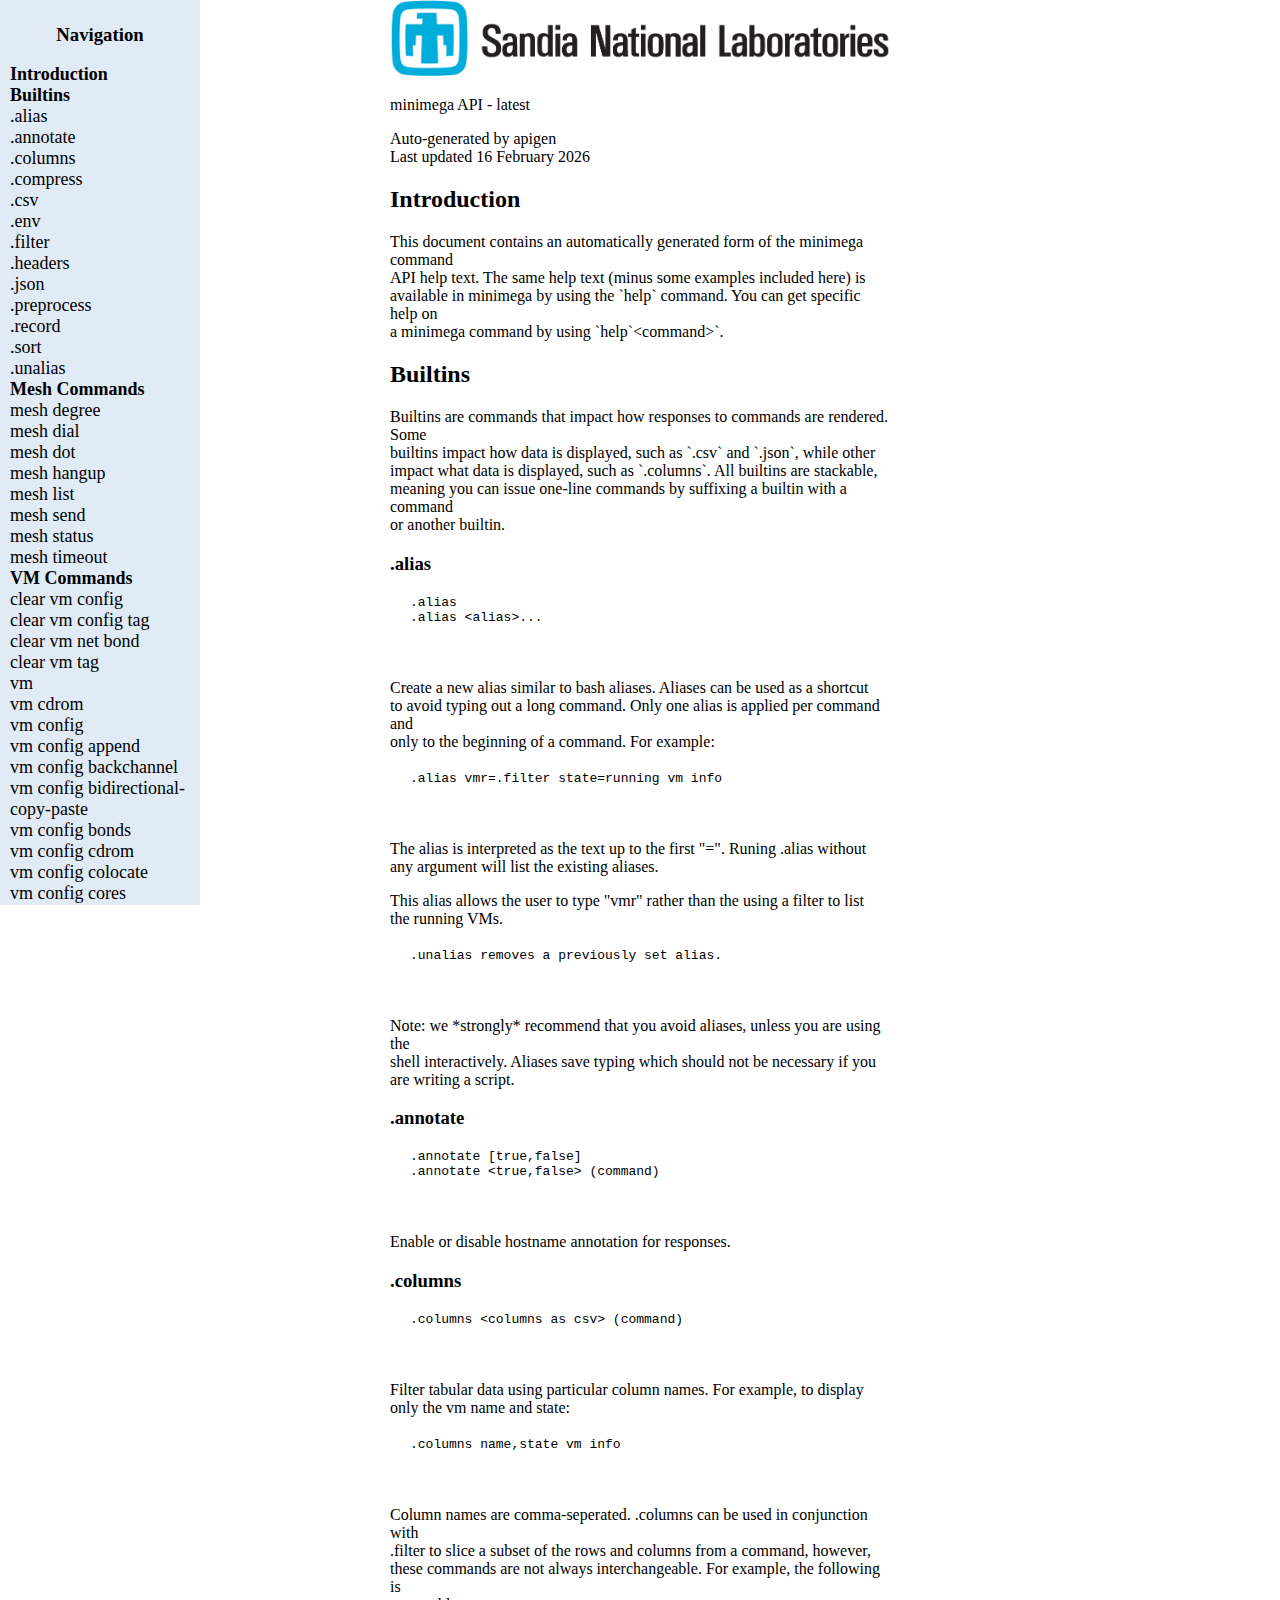
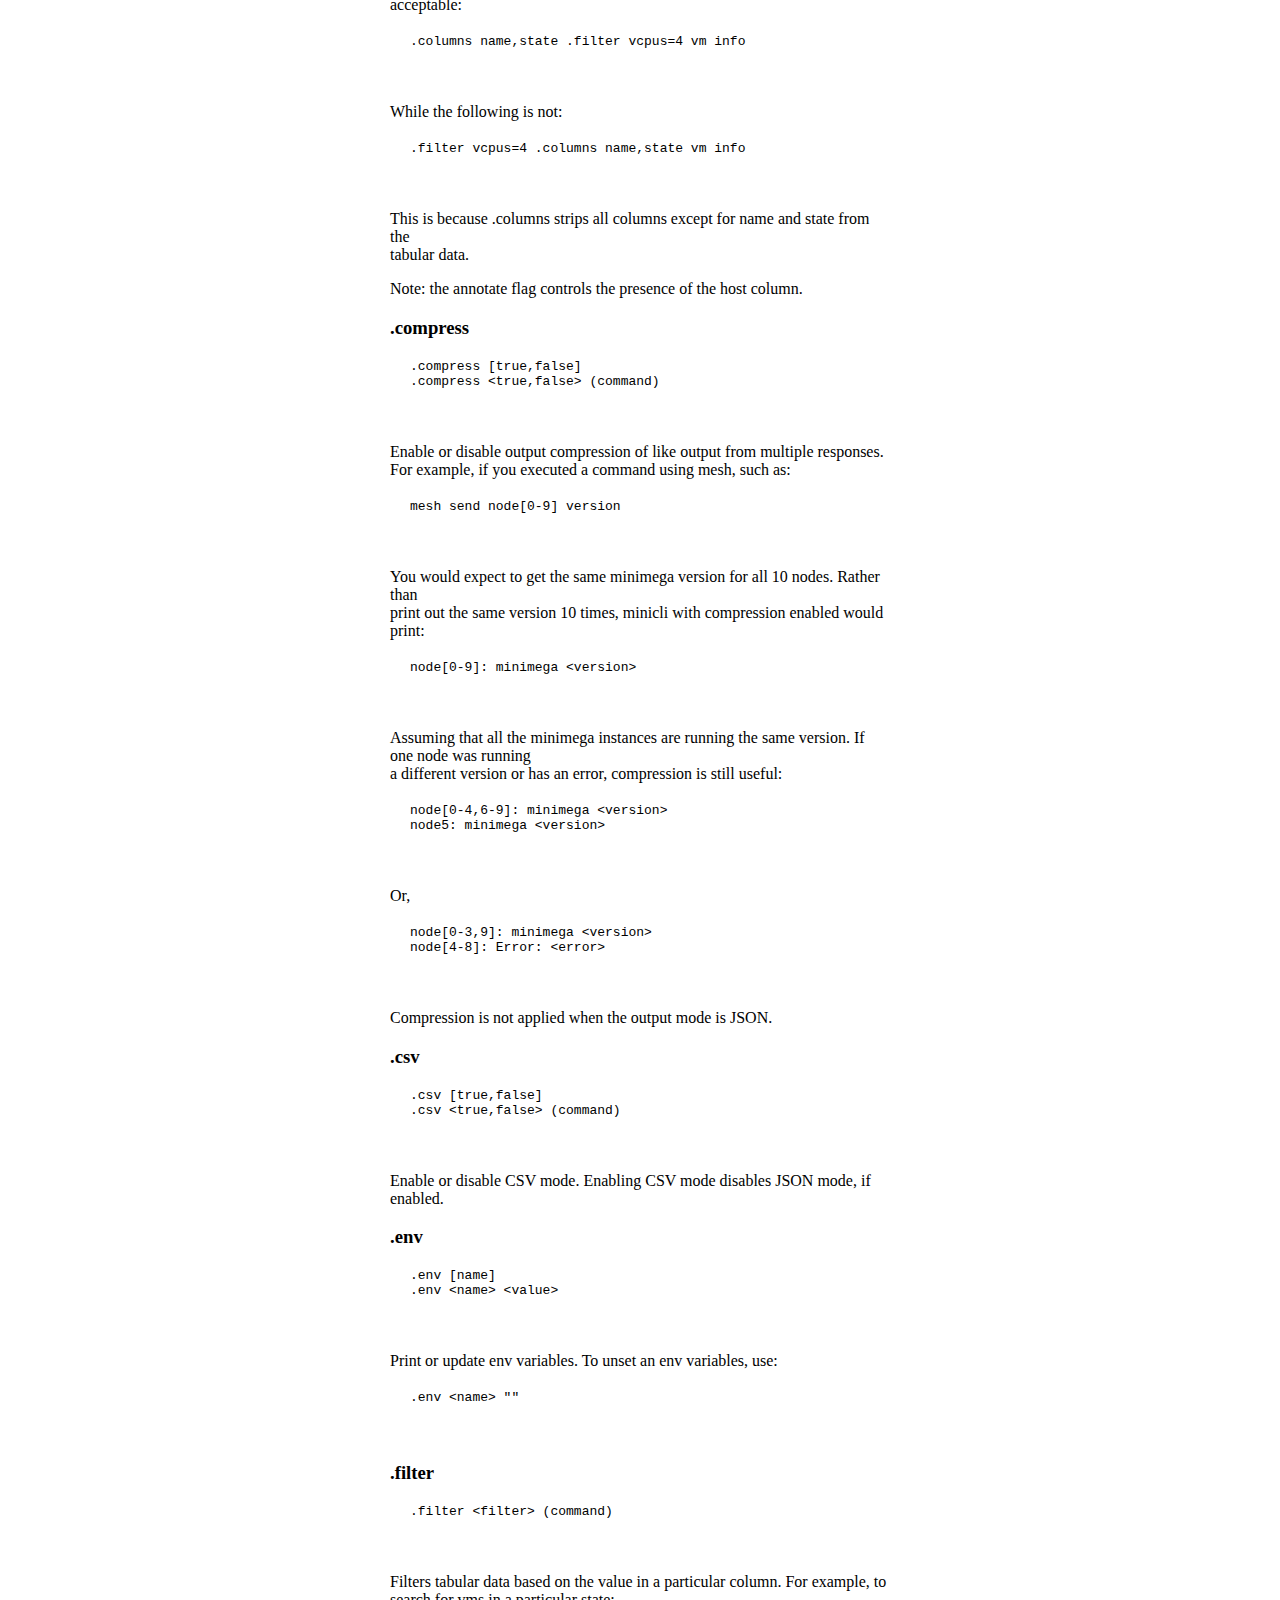
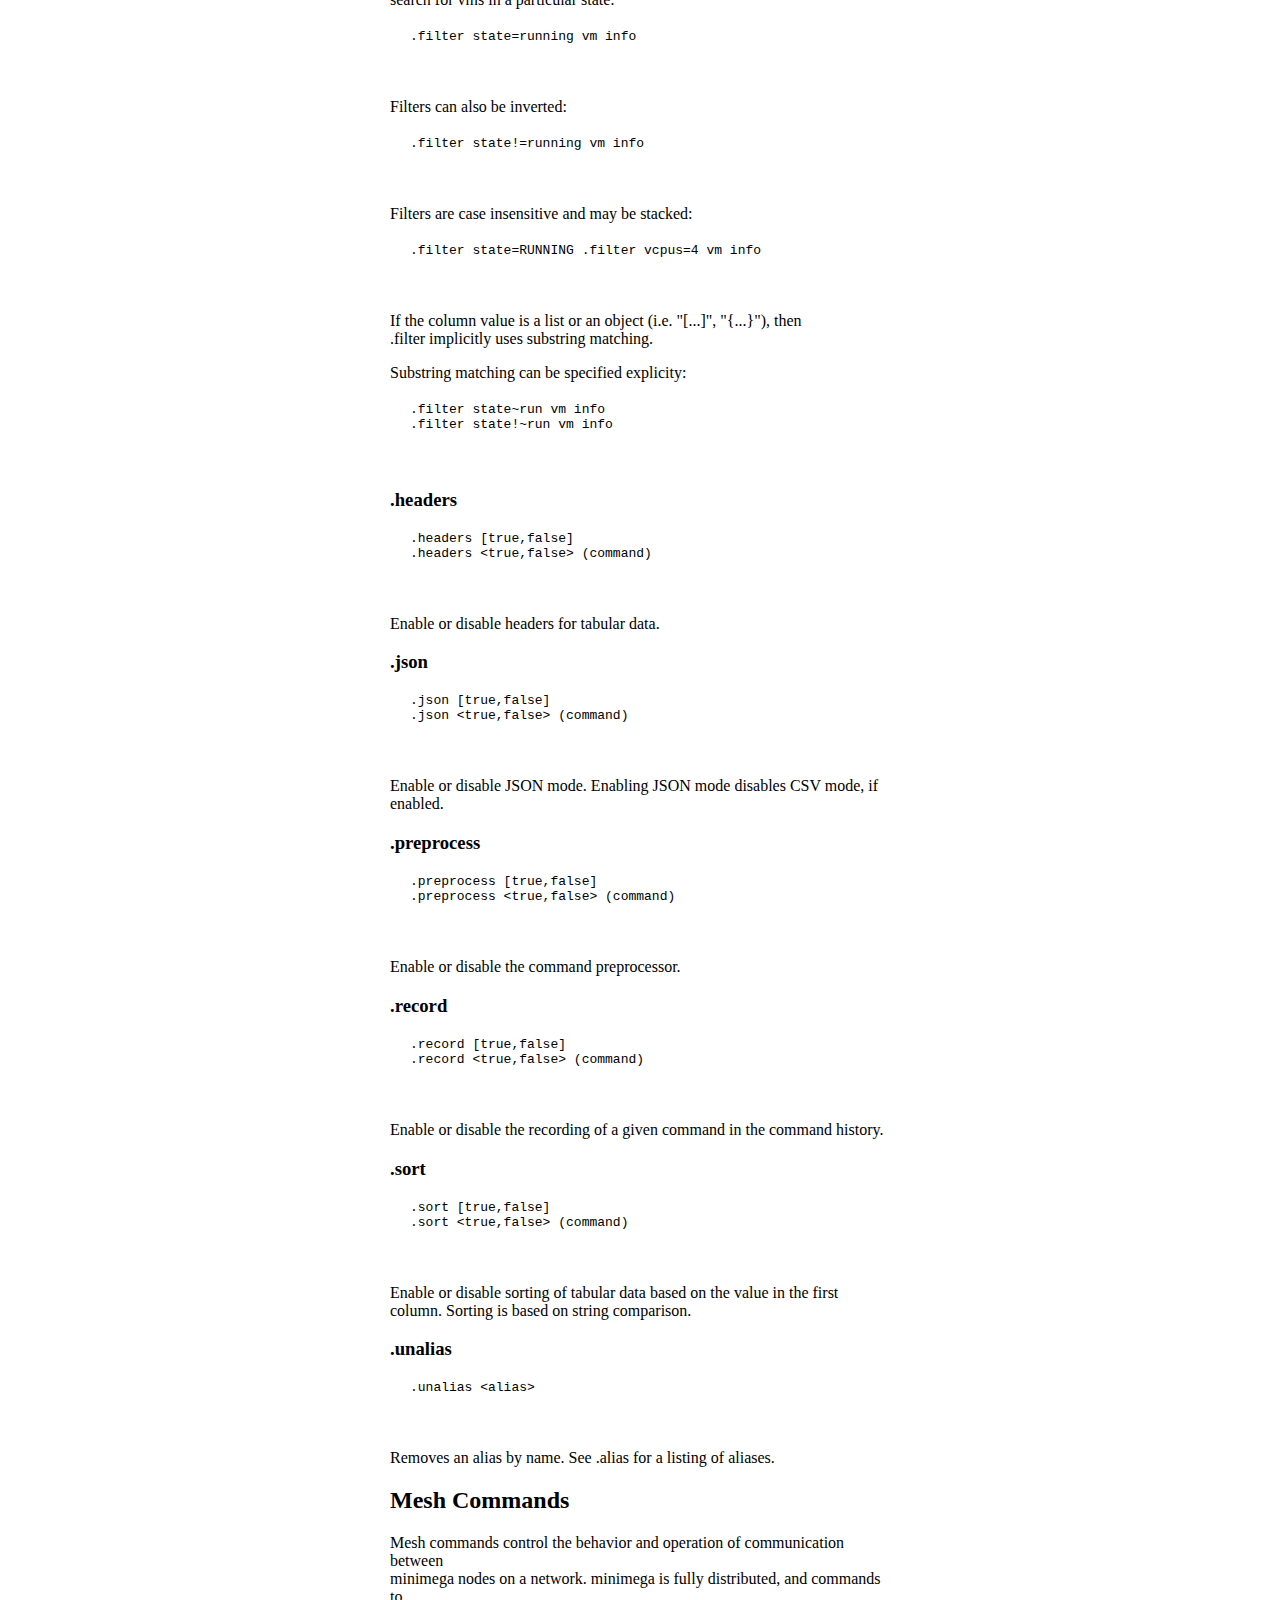
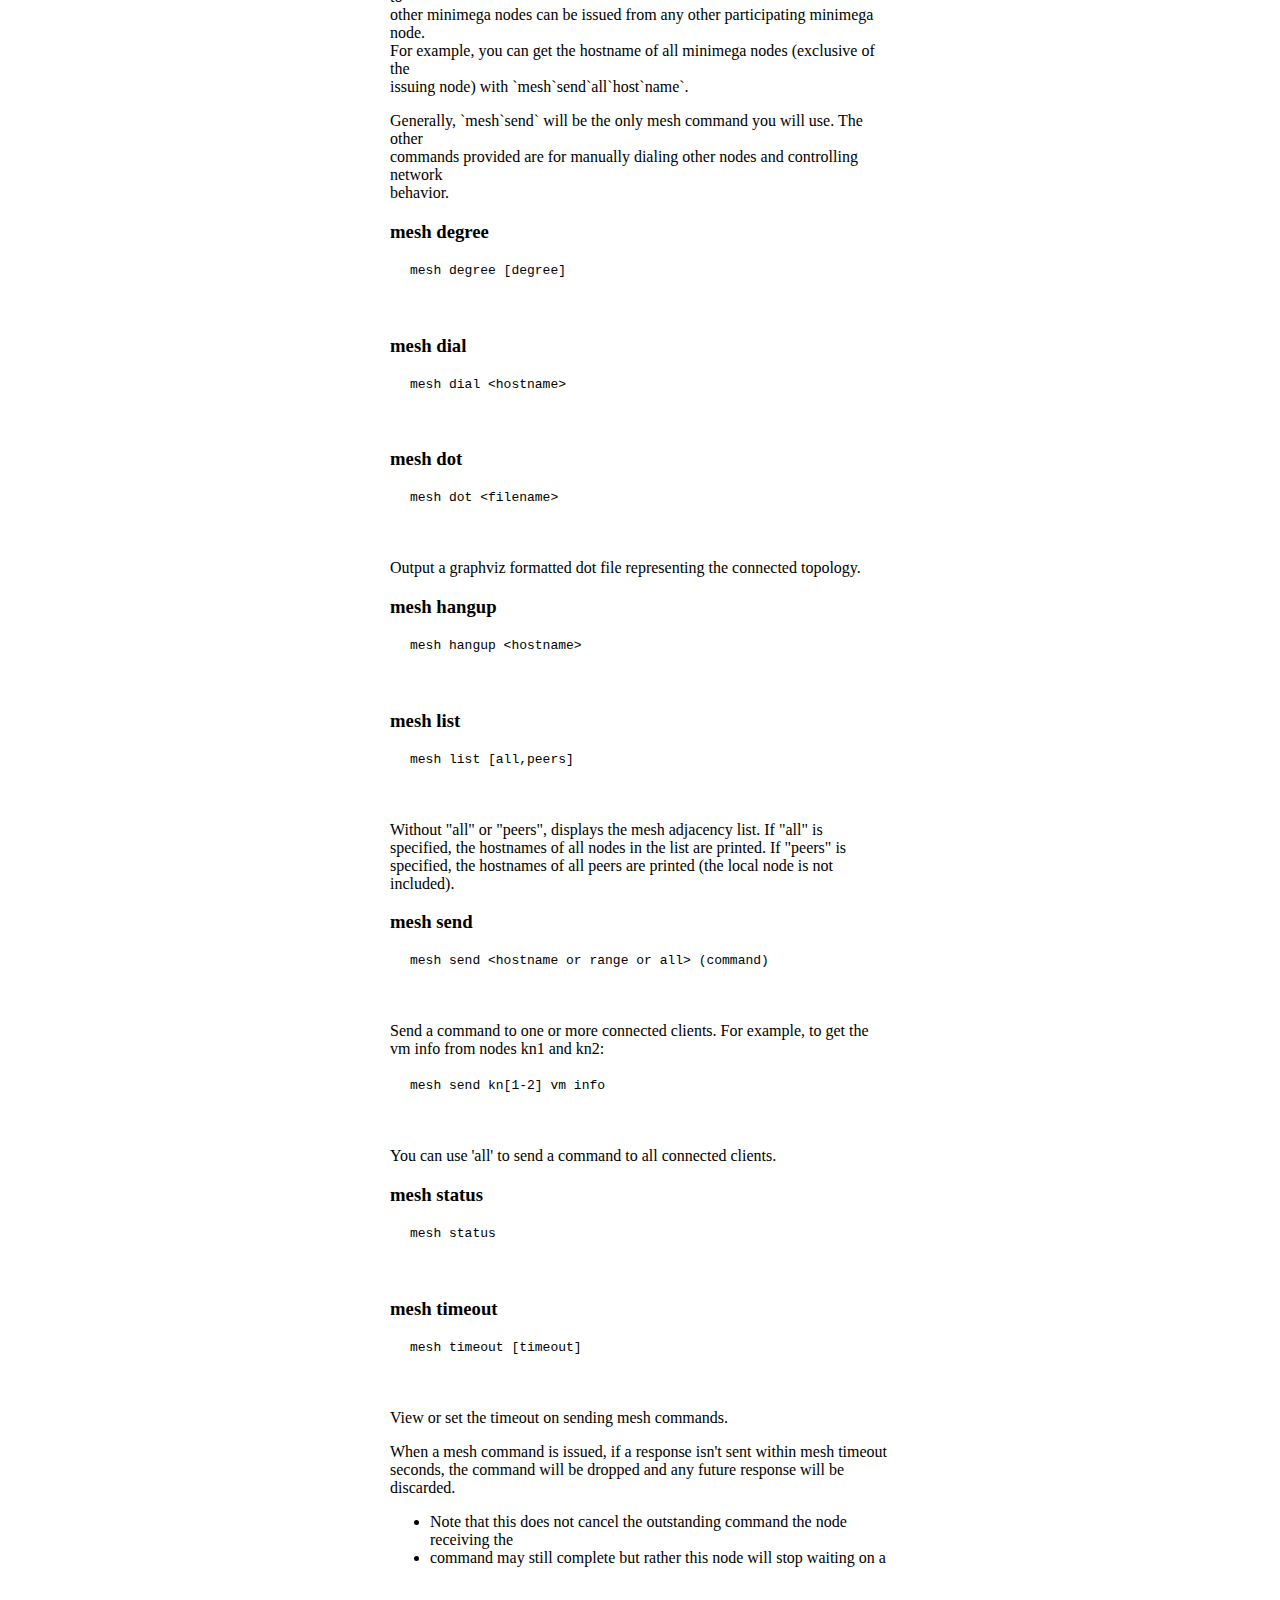
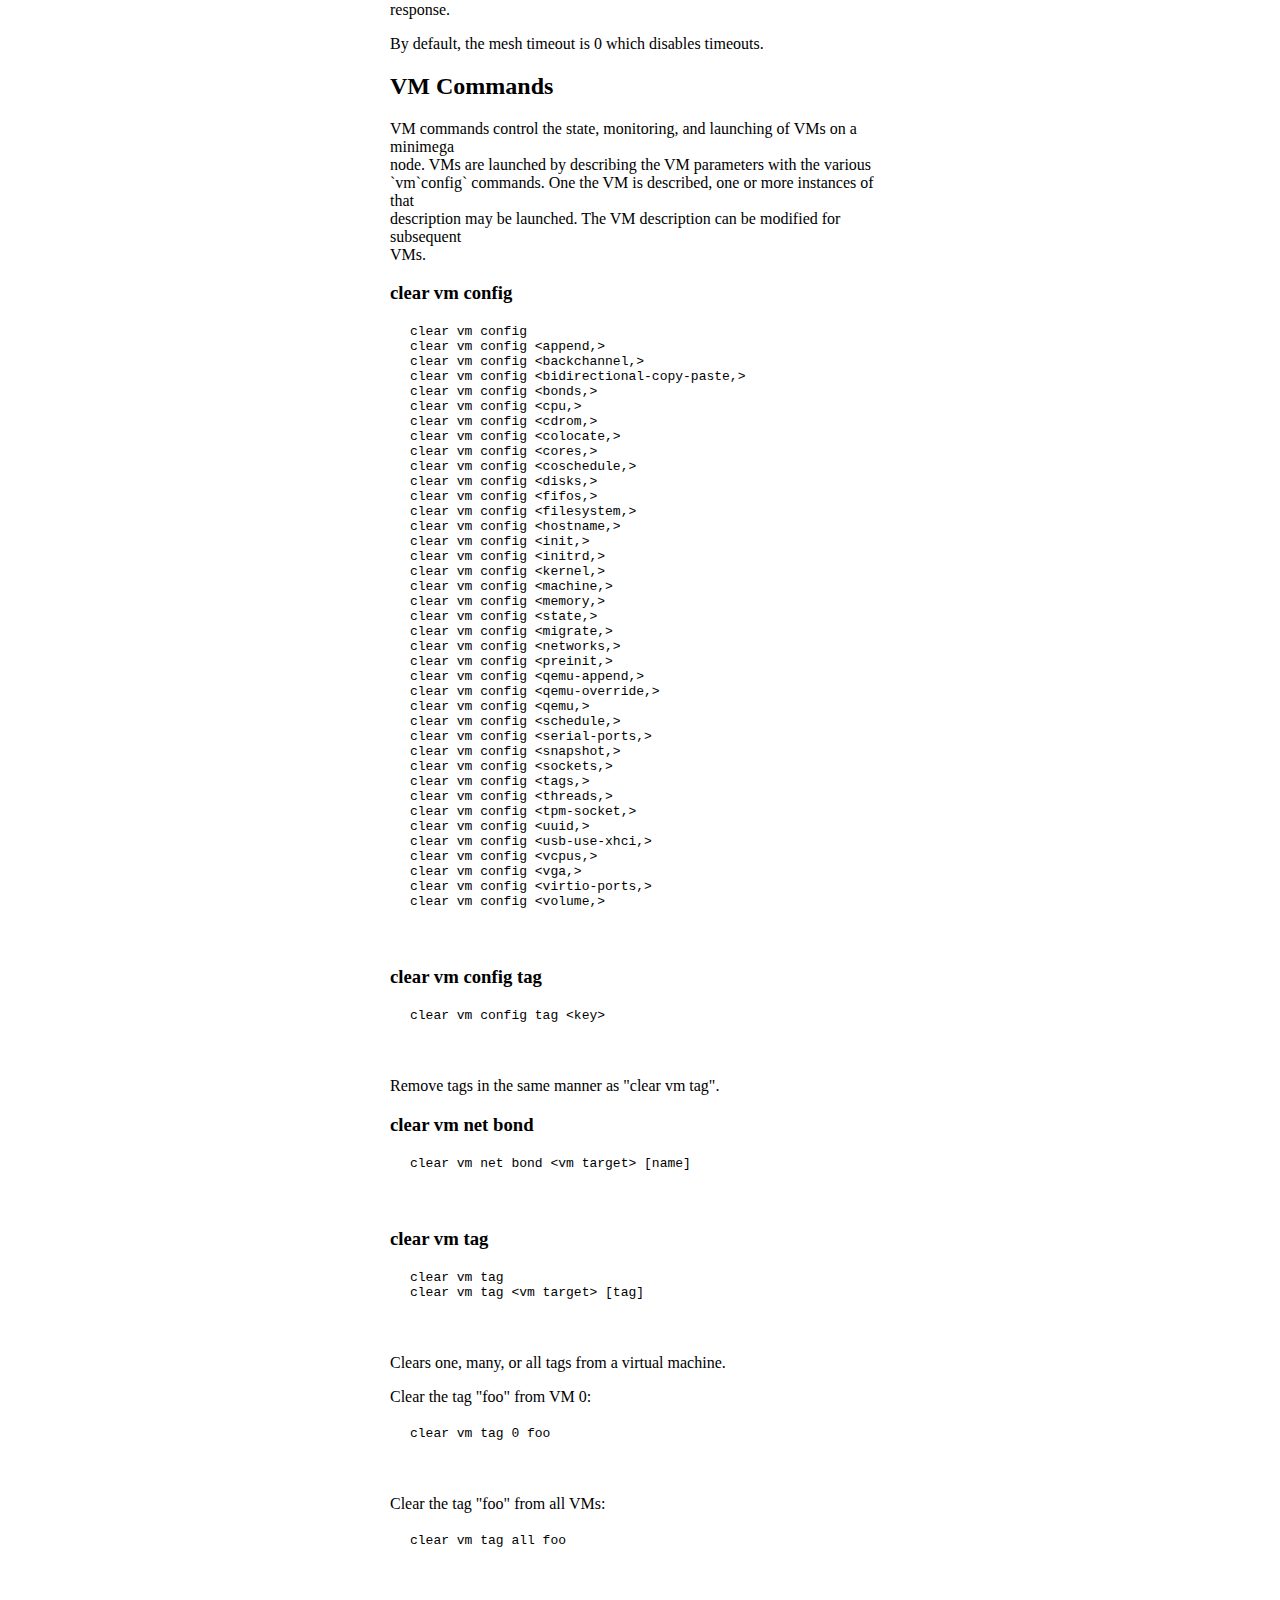
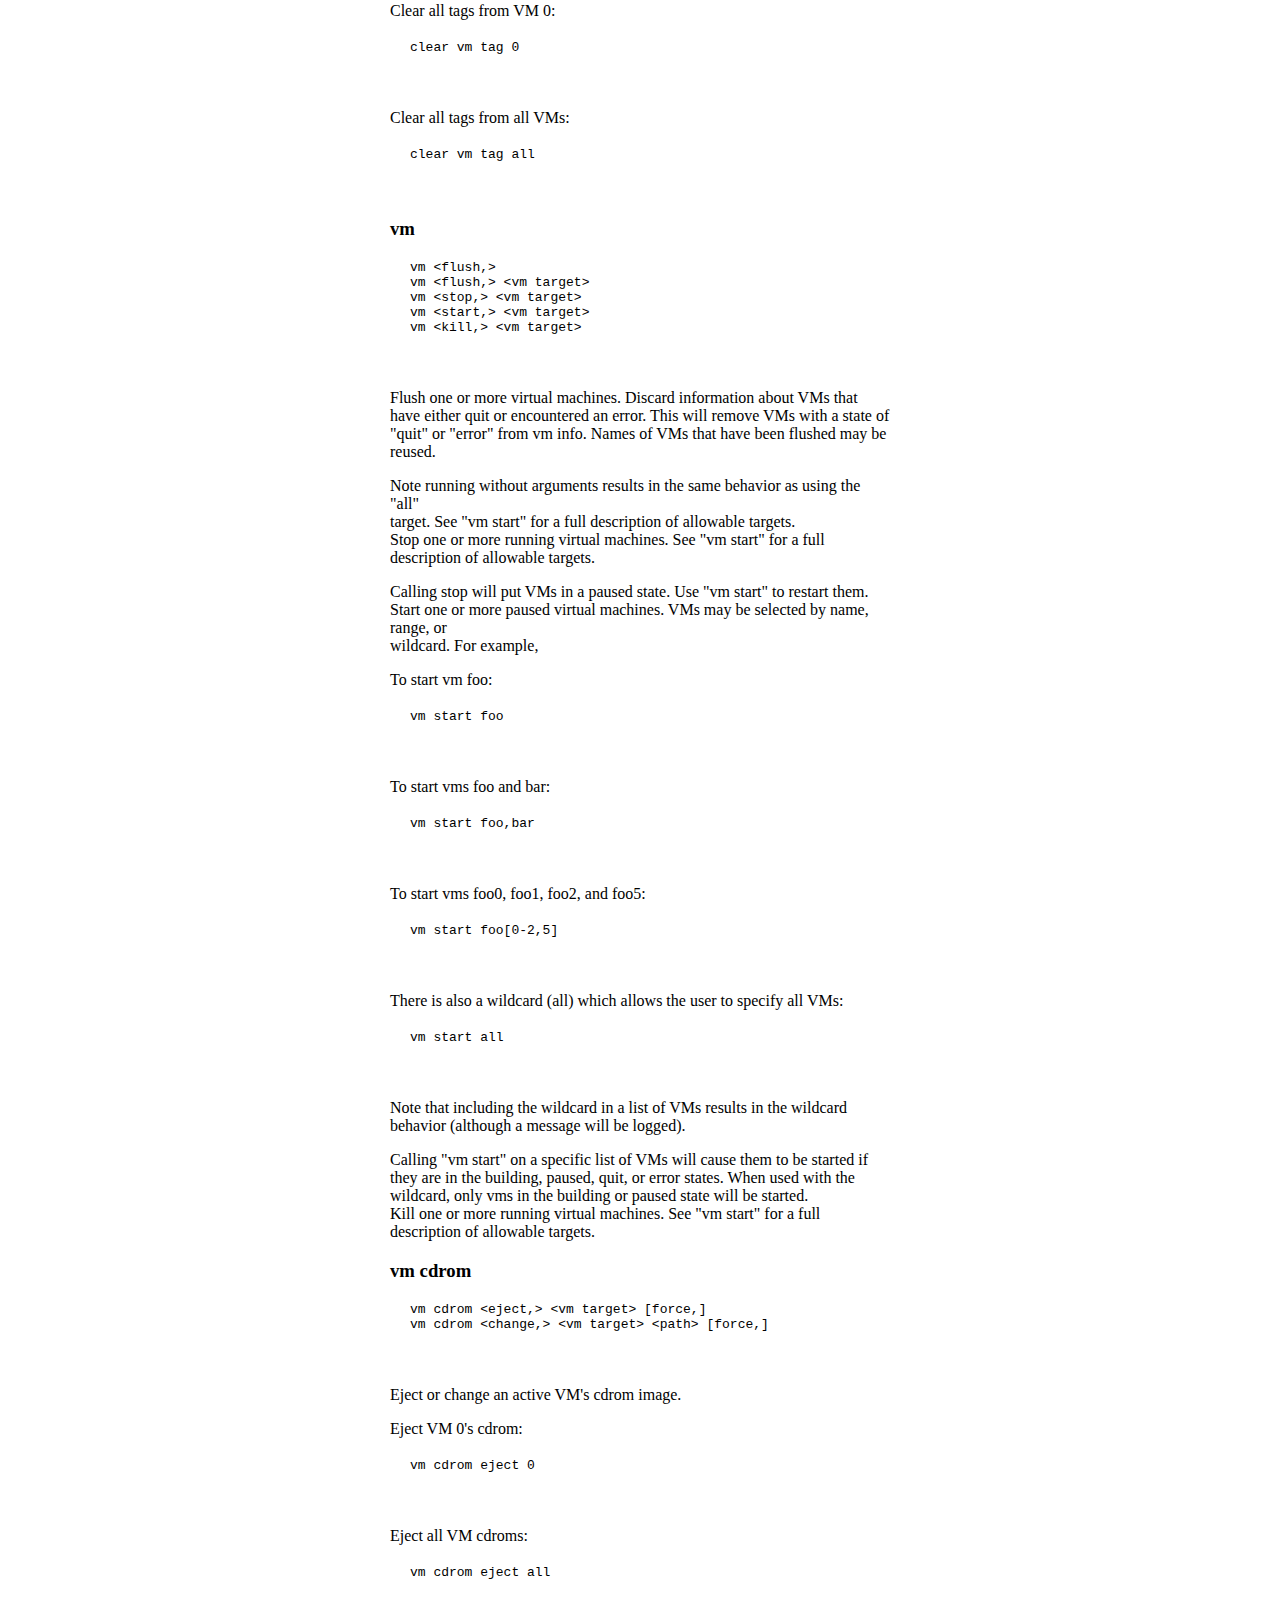
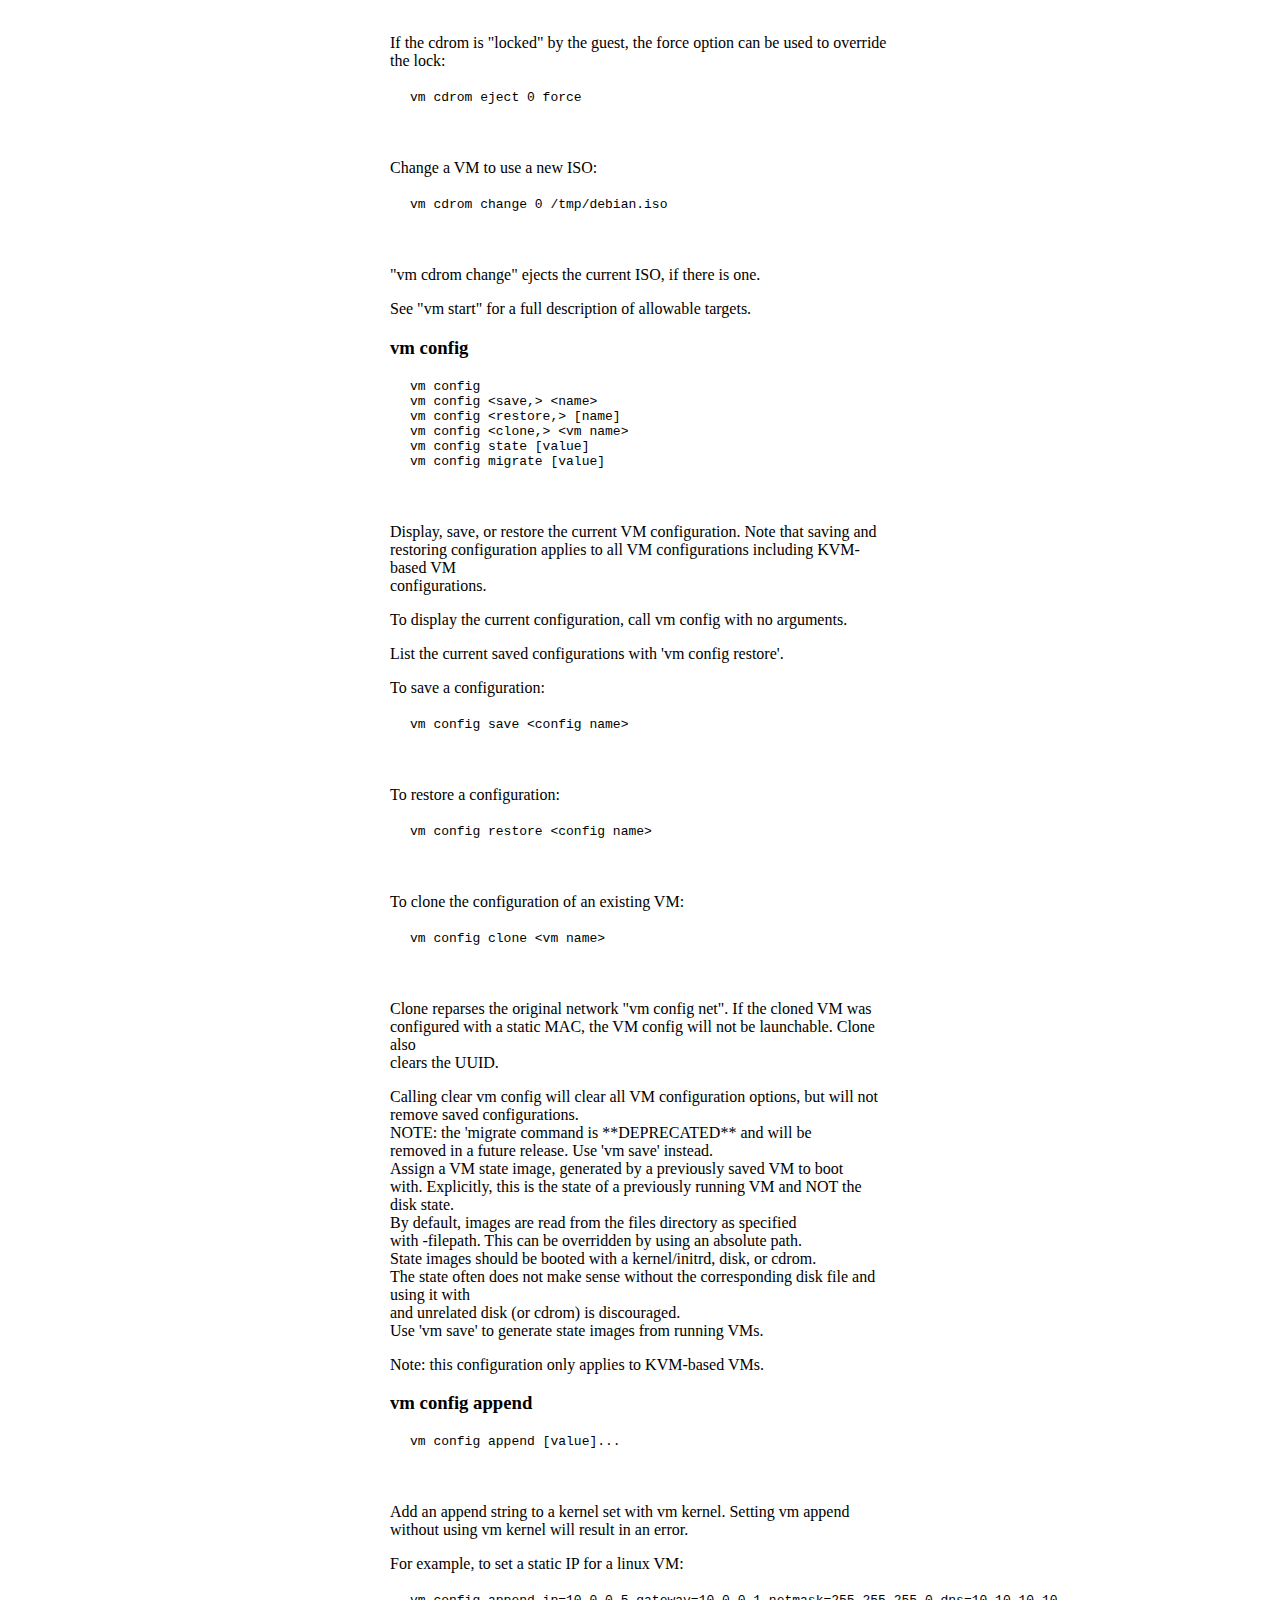
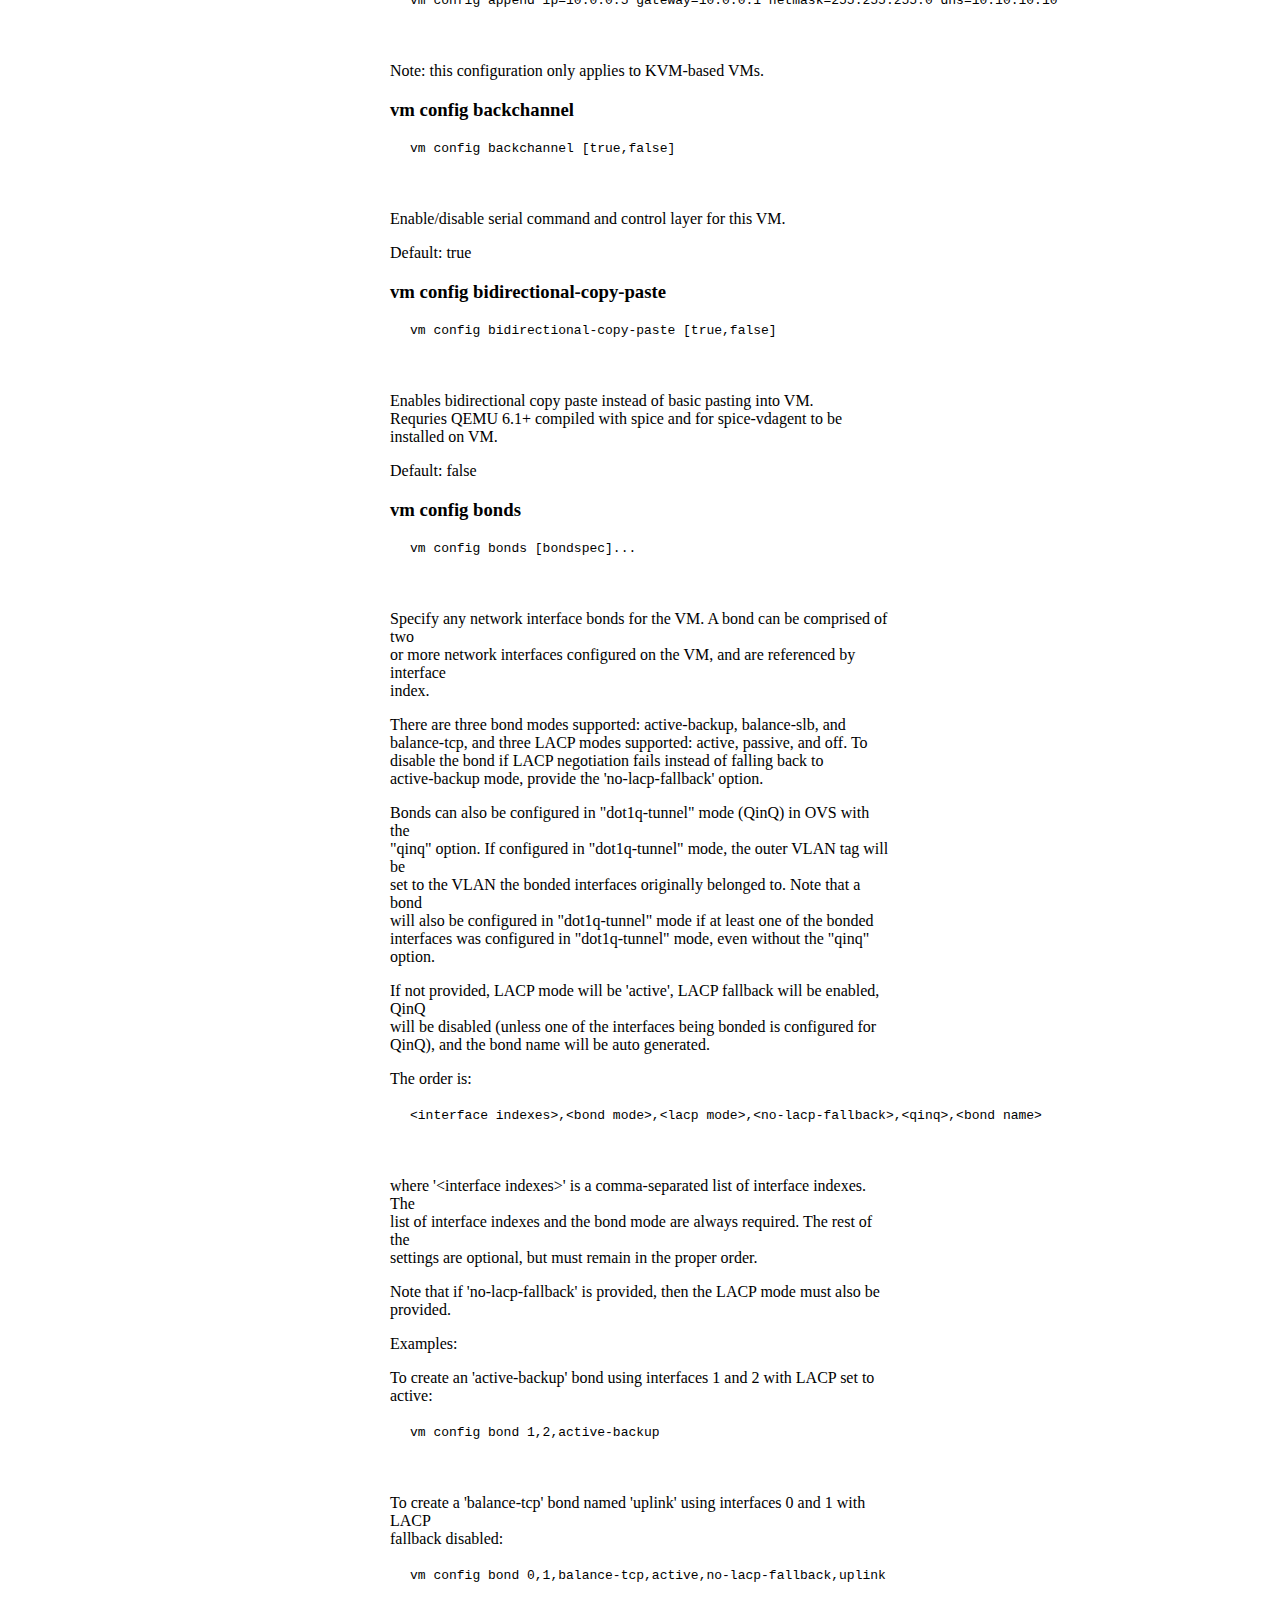
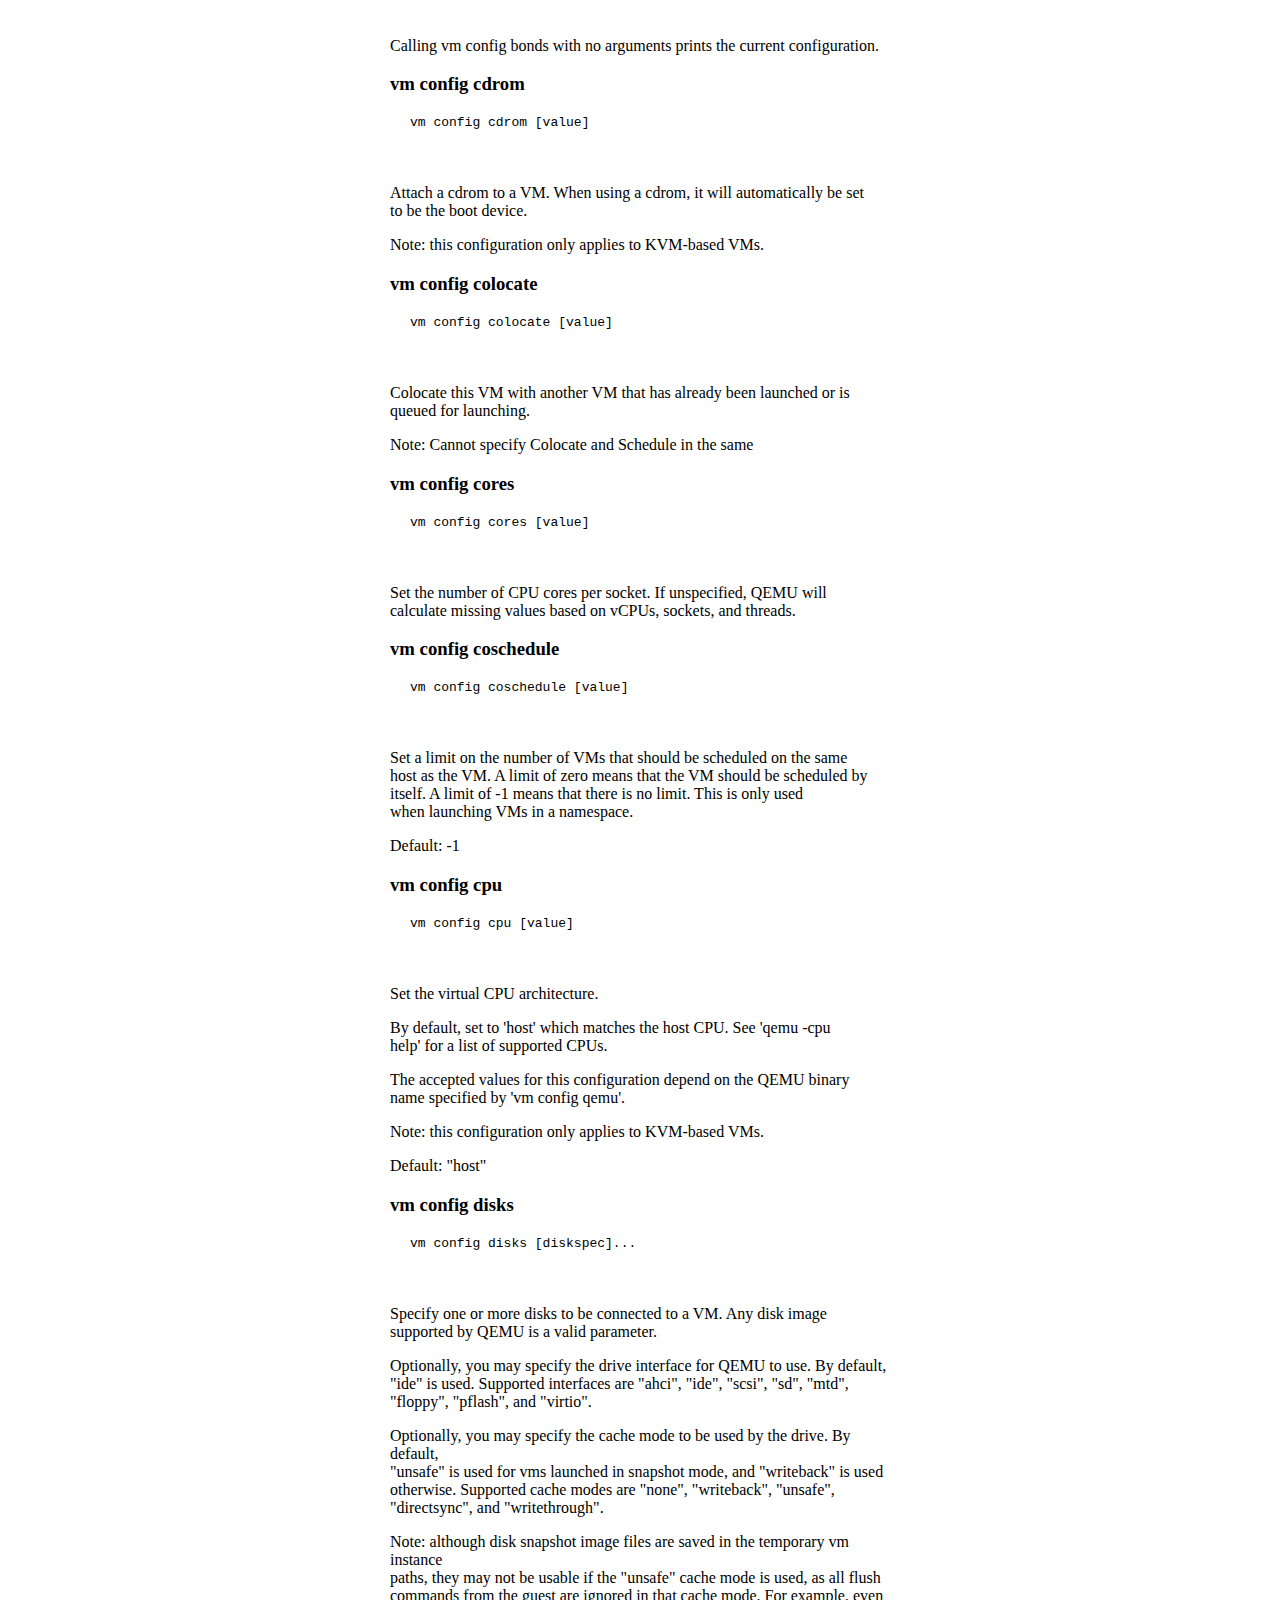
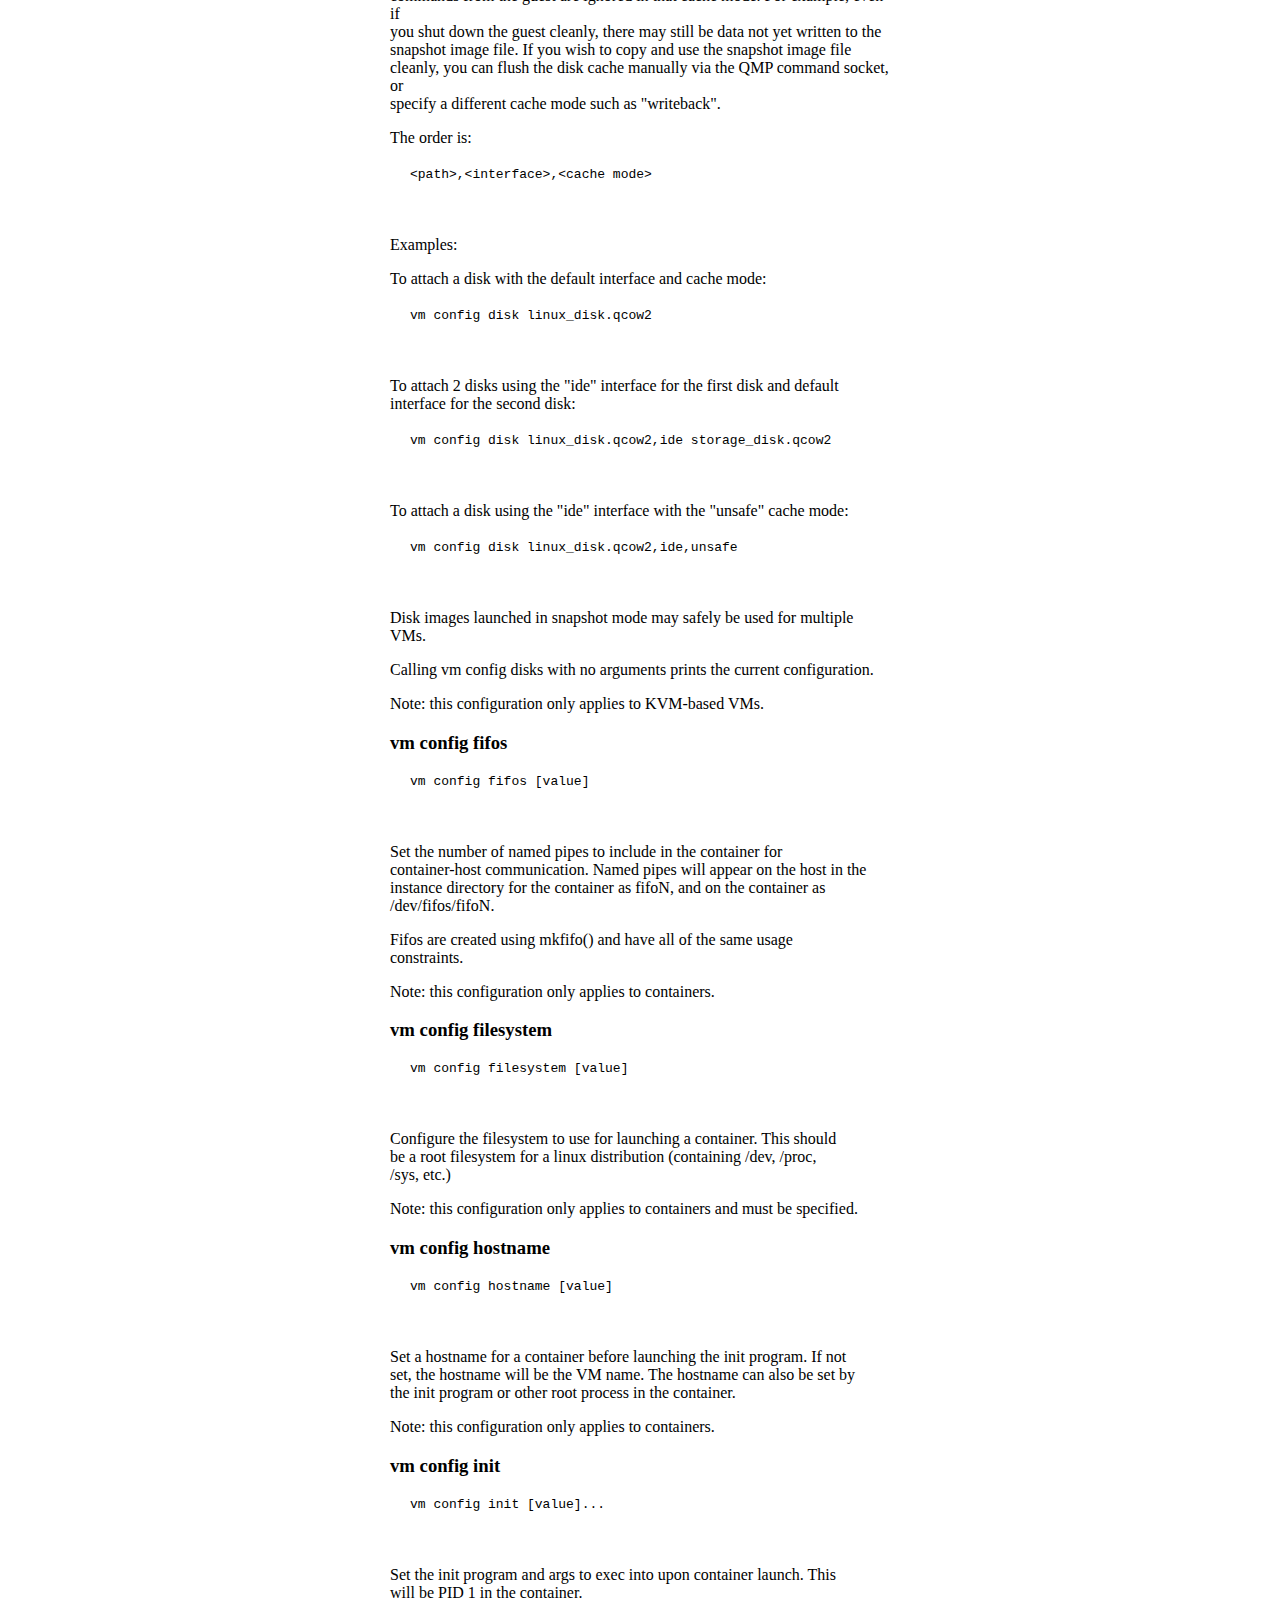
<file: docs/latest.html>
<!DOCTYPE html>

<html lang="en" xmlns="http://www.w3.org/1999/xhtml">
<head>
    <meta charset="utf-8" />
    <title>Minimega API - latest</title>
	<link rel="stylesheet" href="css/api.css">
	<link rel="icon" type="image/png" href="images/favicon.png">
	
</head>

<body>
    <header>
		<img src="images/SNL_Horizontal_Black_Blue.png" alt="Sandia Logo" width="100%">
		
    </header>
    <!-- TOP NAVIGATION MENU-->
		<div class="sidenav">
<h3>Navigation</h3>
<a class="bold" href="#header_1.1">Introduction</a>
<a class="bold" href="#header_2.1">Builtins</a>
<a href="#header_2.2">.alias</a>
<a href="#header_2.3">.annotate</a>
<a href="#header_2.4">.columns</a>
<a href="#header_2.5">.compress</a>
<a href="#header_2.6">.csv</a>
<a href="#header_2.7">.env</a>
<a href="#header_2.8">.filter</a>
<a href="#header_2.9">.headers</a>
<a href="#header_2.10">.json</a>
<a href="#header_2.11">.preprocess</a>
<a href="#header_2.12">.record</a>
<a href="#header_2.13">.sort</a>
<a href="#header_2.14">.unalias</a>
<a class="bold" href="#header_3.1">Mesh Commands</a>
<a href="#header_3.2">mesh degree</a>
<a href="#header_3.3">mesh dial</a>
<a href="#header_3.4">mesh dot</a>
<a href="#header_3.5">mesh hangup</a>
<a href="#header_3.6">mesh list</a>
<a href="#header_3.7">mesh send</a>
<a href="#header_3.8">mesh status</a>
<a href="#header_3.9">mesh timeout</a>
<a class="bold" href="#header_4.1">VM Commands</a>
<a href="#header_4.2">clear vm config</a>
<a href="#header_4.3">clear vm config tag</a>
<a href="#header_4.4">clear vm net bond</a>
<a href="#header_4.5">clear vm tag</a>
<a href="#header_4.6">vm</a>
<a href="#header_4.7">vm cdrom</a>
<a href="#header_4.8">vm config</a>
<a href="#header_4.9">vm config append</a>
<a href="#header_4.10">vm config backchannel</a>
<a href="#header_4.11">vm config bidirectional-copy-paste</a>
<a href="#header_4.12">vm config bonds</a>
<a href="#header_4.13">vm config cdrom</a>
<a href="#header_4.14">vm config colocate</a>
<a href="#header_4.15">vm config cores</a>
<a href="#header_4.16">vm config coschedule</a>
<a href="#header_4.17">vm config cpu</a>
<a href="#header_4.18">vm config disks</a>
<a href="#header_4.19">vm config fifos</a>
<a href="#header_4.20">vm config filesystem</a>
<a href="#header_4.21">vm config hostname</a>
<a href="#header_4.22">vm config init</a>
<a href="#header_4.23">vm config initrd</a>
<a href="#header_4.24">vm config kernel</a>
<a href="#header_4.25">vm config machine</a>
<a href="#header_4.26">vm config memory</a>
<a href="#header_4.27">vm config networks</a>
<a href="#header_4.28">vm config preinit</a>
<a href="#header_4.29">vm config qemu</a>
<a href="#header_4.30">vm config qemu-append</a>
<a href="#header_4.31">vm config qemu-override</a>
<a href="#header_4.32">vm config schedule</a>
<a href="#header_4.33">vm config serial-ports</a>
<a href="#header_4.34">vm config snapshot</a>
<a href="#header_4.35">vm config sockets</a>
<a href="#header_4.36">vm config tags</a>
<a href="#header_4.37">vm config threads</a>
<a href="#header_4.38">vm config tpm-socket</a>
<a href="#header_4.39">vm config usb-use-xhci</a>
<a href="#header_4.40">vm config uuid</a>
<a href="#header_4.41">vm config vcpus</a>
<a href="#header_4.42">vm config vga</a>
<a href="#header_4.43">vm config virtio-ports</a>
<a href="#header_4.44">vm config volume</a>
<a href="#header_4.45">vm hotplug</a>
<a href="#header_4.46">vm info</a>
<a href="#header_4.47">vm launch</a>
<a href="#header_4.48">vm migrate</a>
<a href="#header_4.49">vm net</a>
<a href="#header_4.50">vm qmp</a>
<a href="#header_4.51">vm save</a>
<a href="#header_4.52">vm screenshot</a>
<a href="#header_4.53">vm snapshot</a>
<a href="#header_4.54">vm tag</a>
<a href="#header_4.55">vm top</a>
<a class="bold" href="#header_5.1">Host and Other Commands</a>
<a href="#header_5.2">host</a>
<a href="#header_5.3">args</a>
<a href="#header_5.4">background</a>
<a href="#header_5.5">background-error</a>
<a href="#header_5.6">background-output</a>
<a href="#header_5.7">background-status</a>
<a href="#header_5.8">bridge</a>
<a href="#header_5.9">capture</a>
<a href="#header_5.10">cc</a>
<a href="#header_5.11">cc mount</a>
<a href="#header_5.12">check</a>
<a href="#header_5.13">clear all</a>
<a href="#header_5.14">clear background-status</a>
<a href="#header_5.15">clear capture</a>
<a href="#header_5.16">clear cc</a>
<a href="#header_5.17">clear cc mount</a>
<a href="#header_5.18">clear deploy flags</a>
<a href="#header_5.19">clear history</a>
<a href="#header_5.20">clear log</a>
<a href="#header_5.21">clear namespace</a>
<a href="#header_5.22">clear optimize</a>
<a href="#header_5.23">clear pipe</a>
<a href="#header_5.24">clear plumb</a>
<a href="#header_5.25">clear qos</a>
<a href="#header_5.26">clear router</a>
<a href="#header_5.27">clear tap</a>
<a href="#header_5.28">clear vlans</a>
<a href="#header_5.29">clear vnc</a>
<a href="#header_5.30">debug</a>
<a href="#header_5.31">deploy</a>
<a href="#header_5.32">disk</a>
<a href="#header_5.33">disk commit</a>
<a href="#header_5.34">disk create</a>
<a href="#header_5.35">disk info</a>
<a href="#header_5.36">disk resize</a>
<a href="#header_5.37">disk snapshot</a>
<a href="#header_5.38">dnsmasq</a>
<a href="#header_5.39">dnsmasq configure</a>
<a href="#header_5.40">echo</a>
<a href="#header_5.41">file</a>
<a href="#header_5.42">help</a>
<a href="#header_5.43">history</a>
<a href="#header_5.44">log file</a>
<a href="#header_5.45">log filter</a>
<a href="#header_5.46">log level</a>
<a href="#header_5.47">log mesh</a>
<a href="#header_5.48">log ring</a>
<a href="#header_5.49">log stderr</a>
<a href="#header_5.50">log syslog</a>
<a href="#header_5.51">namespace</a>
<a href="#header_5.52">ns</a>
<a href="#header_5.53">nuke</a>
<a href="#header_5.54">optimize</a>
<a href="#header_5.55">pipe</a>
<a href="#header_5.56">plumb</a>
<a href="#header_5.57">qos</a>
<a href="#header_5.58">quit</a>
<a href="#header_5.59">read</a>
<a href="#header_5.60">router</a>
<a href="#header_5.61">shell</a>
<a href="#header_5.62">status updates</a>
<a href="#header_5.63">tap</a>
<a href="#header_5.64">version</a>
<a href="#header_5.65">viz</a>
<a href="#header_5.66">vlans</a>
<a href="#header_5.67">vnc</a>
<a href="#header_5.68">write</a>
</div>

    <!-- MAIN MENU -->
    <main>
        <p>
minimega API - latest<br/></p>
<p>Auto-generated by apigen<br/>Last updated 16 February 2026<br/></p>
<p><h2 id="header_1.1">Introduction</h2>
</p>
<p>This document contains an automatically generated form of the minimega command<br/>API help text. The same help text (minus some examples included here) is<br/>available in minimega by using the `help` command. You can get specific help on<br/>a minimega command by using `help`&lt;command&gt;`.<br/></p>
<p><h2 id="header_2.1">Builtins</h2>
</p>
<p>Builtins are commands that impact how responses to commands are rendered. Some<br/>builtins impact how data is displayed, such as `.csv` and `.json`, while other<br/>impact what data is displayed, such as `.columns`. All builtins are stackable,<br/>meaning you can issue one-line commands by suffixing a builtin with a command<br/>or another builtin.<br/>
<p><h3 id="header_2.2">.alias</h3>
</p>
<p><pre>.alias
.alias &lt;alias&gt;...
</pre><br/></p>
<p>Create a new alias similar to bash aliases. Aliases can be used as a shortcut<br/>to avoid typing out a long command. Only one alias is applied per command and<br/>only to the beginning of a command. For example:<br/></p>
<p><pre>.alias vmr=.filter state=running vm info
</pre><br/></p>
<p>The alias is interpreted as the text up to the first "=". Runing .alias without<br/>any argument will list the existing aliases.<br/></p>
<p>This alias allows the user to type "vmr" rather than the using a filter to list<br/>the running VMs.<br/></p>
<p><pre>.unalias removes a previously set alias.
</pre><br/></p>
<p>Note: we *strongly* recommend that you avoid aliases, unless you are using the<br/>shell interactively. Aliases save typing which should not be necessary if you<br/>are writing a script.<br/>
<p><h3 id="header_2.3">.annotate</h3>
</p>
<p><pre>.annotate [true,false]
.annotate &lt;true,false&gt; (command)
</pre><br/></p>
<p>Enable or disable hostname annotation for responses.<br/>
<p><h3 id="header_2.4">.columns</h3>
</p>
<p><pre>.columns &lt;columns as csv&gt; (command)
</pre><br/></p>
<p>Filter tabular data using particular column names. For example, to display<br/>only the vm name and state:<br/></p>
<p><pre>.columns name,state vm info
</pre><br/></p>
<p>Column names are comma-seperated. .columns can be used in conjunction with<br/>.filter to slice a subset of the rows and columns from a command, however,<br/>these commands are not always interchangeable. For example, the following is<br/>acceptable:<br/></p>
<p><pre>.columns name,state .filter vcpus=4 vm info
</pre><br/></p>
<p>While the following is not:<br/></p>
<p><pre>.filter vcpus=4 .columns name,state vm info
</pre><br/></p>
<p>This is because .columns strips all columns except for name and state from the<br/>tabular data.<br/></p>
<p>Note: the annotate flag controls the presence of the host column.<br/>
<p><h3 id="header_2.5">.compress</h3>
</p>
<p><pre>.compress [true,false]
.compress &lt;true,false&gt; (command)
</pre><br/></p>
<p>Enable or disable output compression of like output from multiple responses.<br/>For example, if you executed a command using mesh, such as:<br/></p>
<p><pre>mesh send node[0-9] version
</pre><br/></p>
<p>You would expect to get the same minimega version for all 10 nodes. Rather than<br/>print out the same version 10 times, minicli with compression enabled would print:<br/></p>
<p><pre>node[0-9]: minimega &lt;version&gt;
</pre><br/></p>
<p>Assuming that all the minimega instances are running the same version. If one node was running<br/>a different version or has an error, compression is still useful:<br/></p>
<p><pre>node[0-4,6-9]: minimega &lt;version&gt;
node5: minimega &lt;version&gt;
</pre><br/></p>
<p>Or,<br/></p>
<p><pre>node[0-3,9]: minimega &lt;version&gt;
node[4-8]: Error: &lt;error&gt;
</pre><br/></p>
<p>Compression is not applied when the output mode is JSON.<br/>
<p><h3 id="header_2.6">.csv</h3>
</p>
<p><pre>.csv [true,false]
.csv &lt;true,false&gt; (command)
</pre><br/></p>
<p>Enable or disable CSV mode. Enabling CSV mode disables JSON mode, if enabled.<br/>
<p><h3 id="header_2.7">.env</h3>
</p>
<p><pre>.env [name]
.env &lt;name&gt; &lt;value&gt;
</pre><br/></p>
<p>Print or update env variables. To unset an env variables, use:<br/></p>
<p><pre>.env &lt;name&gt; ""
</pre><br/>
<p><h3 id="header_2.8">.filter</h3>
</p>
<p><pre>.filter &lt;filter&gt; (command)
</pre><br/></p>
<p>Filters tabular data based on the value in a particular column. For example, to<br/>search for vms in a particular state:<br/></p>
<p><pre>.filter state=running vm info
</pre><br/></p>
<p>Filters can also be inverted:<br/></p>
<p><pre>.filter state!=running vm info
</pre><br/></p>
<p>Filters are case insensitive and may be stacked:<br/></p>
<p><pre>.filter state=RUNNING .filter vcpus=4 vm info
</pre><br/></p>
<p>If the column value is a list or an object (i.e. "[...]", "{...}"), then<br/>.filter implicitly uses substring matching.<br/></p>
<p>Substring matching can be specified explicity:<br/></p>
<p><pre>.filter state~run vm info
.filter state!~run vm info
</pre><br/>
<p><h3 id="header_2.9">.headers</h3>
</p>
<p><pre>.headers [true,false]
.headers &lt;true,false&gt; (command)
</pre><br/></p>
<p>Enable or disable headers for tabular data.<br/>
<p><h3 id="header_2.10">.json</h3>
</p>
<p><pre>.json [true,false]
.json &lt;true,false&gt; (command)
</pre><br/></p>
<p>Enable or disable JSON mode. Enabling JSON mode disables CSV mode, if enabled.<br/>
<p><h3 id="header_2.11">.preprocess</h3>
</p>
<p><pre>.preprocess [true,false]
.preprocess &lt;true,false&gt; (command)
</pre><br/></p>
<p>Enable or disable the command preprocessor.<br/>
<p><h3 id="header_2.12">.record</h3>
</p>
<p><pre>.record [true,false]
.record &lt;true,false&gt; (command)
</pre><br/></p>
<p>Enable or disable the recording of a given command in the command history.<br/>
<p><h3 id="header_2.13">.sort</h3>
</p>
<p><pre>.sort [true,false]
.sort &lt;true,false&gt; (command)
</pre><br/></p>
<p>Enable or disable sorting of tabular data based on the value in the first<br/>column. Sorting is based on string comparison.<br/>
<p><h3 id="header_2.14">.unalias</h3>
</p>
<p><pre>.unalias &lt;alias&gt;
</pre><br/></p>
<p>Removes an alias by name. See .alias for a listing of aliases.<br/>
<p><h2 id="header_3.1">Mesh Commands</h2>
</p>
<p>Mesh commands control the behavior and operation of communication between<br/>minimega nodes on a network. minimega is fully distributed, and commands to<br/>other minimega nodes can be issued from any other participating minimega node.<br/>For example, you can get the hostname of all minimega nodes (exclusive of the<br/>issuing node) with `mesh`send`all`host`name`.<br/></p>
<p>Generally, `mesh`send` will be the only mesh command you will use. The other<br/>commands provided are for manually dialing other nodes and controlling network<br/>behavior.<br/>
<p><h3 id="header_3.2">mesh degree</h3>
</p>
<p><pre>mesh degree [degree]
</pre><br/>
<p><h3 id="header_3.3">mesh dial</h3>
</p>
<p><pre>mesh dial &lt;hostname&gt;
</pre><br/>
<p><h3 id="header_3.4">mesh dot</h3>
</p>
<p><pre>mesh dot &lt;filename&gt;
</pre><br/></p>
<p>Output a graphviz formatted dot file representing the connected topology.<br/>
<p><h3 id="header_3.5">mesh hangup</h3>
</p>
<p><pre>mesh hangup &lt;hostname&gt;
</pre><br/>
<p><h3 id="header_3.6">mesh list</h3>
</p>
<p><pre>mesh list [all,peers]
</pre><br/></p>
<p>Without "all" or "peers", displays the mesh adjacency list. If "all" is<br/>specified, the hostnames of all nodes in the list are printed. If "peers" is<br/>specified, the hostnames of all peers are printed (the local node is not<br/>included).<br/>
<p><h3 id="header_3.7">mesh send</h3>
</p>
<p><pre>mesh send &lt;hostname or range or all&gt; (command)
</pre><br/></p>
<p>Send a command to one or more connected clients. For example, to get the<br/>vm info from nodes kn1 and kn2:<br/></p>
<p><pre>mesh send kn[1-2] vm info
</pre><br/></p>
<p>You can use 'all' to send a command to all connected clients.<br/>
<p><h3 id="header_3.8">mesh status</h3>
</p>
<p><pre>mesh status
</pre><br/>
<p><h3 id="header_3.9">mesh timeout</h3>
</p>
<p><pre>mesh timeout [timeout]
</pre><br/></p>
<p>View or set the timeout on sending mesh commands.<br/></p>
<p>When a mesh command is issued, if a response isn't sent within mesh timeout<br/>seconds, the command will be dropped and any future response will be discarded.<br/><ul><li>Note that this does not cancel the outstanding command  the node receiving the</li>
<li>command may still complete  but rather this node will stop waiting on a</li>
</ul><br/>response.<br/></p>
<p>By default, the mesh timeout is 0 which disables timeouts.<br/>
<p><h2 id="header_4.1">VM Commands</h2>
</p>
<p>VM commands control the state, monitoring, and launching of VMs on a minimega<br/>node. VMs are launched by describing the VM parameters with the various<br/>`vm`config` commands. One the VM is described, one or more instances of that<br/>description may be launched. The VM description can be modified for subsequent<br/>VMs.<br/>
<p><h3 id="header_4.2">clear vm config</h3>
</p>
<p><pre>clear vm config
clear vm config &lt;append,&gt;
clear vm config &lt;backchannel,&gt;
clear vm config &lt;bidirectional-copy-paste,&gt;
clear vm config &lt;bonds,&gt;
clear vm config &lt;cpu,&gt;
clear vm config &lt;cdrom,&gt;
clear vm config &lt;colocate,&gt;
clear vm config &lt;cores,&gt;
clear vm config &lt;coschedule,&gt;
clear vm config &lt;disks,&gt;
clear vm config &lt;fifos,&gt;
clear vm config &lt;filesystem,&gt;
clear vm config &lt;hostname,&gt;
clear vm config &lt;init,&gt;
clear vm config &lt;initrd,&gt;
clear vm config &lt;kernel,&gt;
clear vm config &lt;machine,&gt;
clear vm config &lt;memory,&gt;
clear vm config &lt;state,&gt;
clear vm config &lt;migrate,&gt;
clear vm config &lt;networks,&gt;
clear vm config &lt;preinit,&gt;
clear vm config &lt;qemu-append,&gt;
clear vm config &lt;qemu-override,&gt;
clear vm config &lt;qemu,&gt;
clear vm config &lt;schedule,&gt;
clear vm config &lt;serial-ports,&gt;
clear vm config &lt;snapshot,&gt;
clear vm config &lt;sockets,&gt;
clear vm config &lt;tags,&gt;
clear vm config &lt;threads,&gt;
clear vm config &lt;tpm-socket,&gt;
clear vm config &lt;uuid,&gt;
clear vm config &lt;usb-use-xhci,&gt;
clear vm config &lt;vcpus,&gt;
clear vm config &lt;vga,&gt;
clear vm config &lt;virtio-ports,&gt;
clear vm config &lt;volume,&gt;
</pre><br/>
<p><h3 id="header_4.3">clear vm config tag</h3>
</p>
<p><pre>clear vm config tag &lt;key&gt;
</pre><br/></p>
<p>Remove tags in the same manner as "clear vm tag".<br/>
<p><h3 id="header_4.4">clear vm net bond</h3>
</p>
<p><pre>clear vm net bond &lt;vm target&gt; [name]
</pre><br/>
<p><h3 id="header_4.5">clear vm tag</h3>
</p>
<p><pre>clear vm tag
clear vm tag &lt;vm target&gt; [tag]
</pre><br/></p>
<p>Clears one, many, or all tags from a virtual machine.<br/></p>
<p>Clear the tag "foo" from VM 0:<br/></p>
<p><pre>clear vm tag 0 foo
</pre><br/></p>
<p>Clear the tag "foo" from all VMs:<br/></p>
<p><pre>clear vm tag all foo
</pre><br/></p>
<p>Clear all tags from VM 0:<br/></p>
<p><pre>clear vm tag 0
</pre><br/></p>
<p>Clear all tags from all VMs:<br/></p>
<p><pre>clear vm tag all
</pre><br/>
<p><h3 id="header_4.6">vm</h3>
</p>
<p><pre>vm &lt;flush,&gt;
vm &lt;flush,&gt; &lt;vm target&gt;
vm &lt;stop,&gt; &lt;vm target&gt;
vm &lt;start,&gt; &lt;vm target&gt;
vm &lt;kill,&gt; &lt;vm target&gt;
</pre><br/></p>
<p>Flush one or more virtual machines. Discard information about VMs that<br/>have either quit or encountered an error. This will remove VMs with a state of<br/>"quit" or "error" from vm info. Names of VMs that have been flushed may be<br/>reused.<br/></p>
<p>Note running without arguments results in the same behavior as using the "all"<br/>target. See "vm start" for a full description of allowable targets.<br/>Stop one or more running virtual machines. See "vm start" for a full<br/>description of allowable targets.<br/></p>
<p>Calling stop will put VMs in a paused state. Use "vm start" to restart them.<br/>Start one or more paused virtual machines. VMs may be selected by name, range, or<br/>wildcard. For example,<br/></p>
<p>To start vm foo:<br/></p>
<p><pre>vm start foo
</pre><br/></p>
<p>To start vms foo and bar:<br/></p>
<p><pre>vm start foo,bar
</pre><br/></p>
<p>To start vms foo0, foo1, foo2, and foo5:<br/></p>
<p><pre>vm start foo[0-2,5]
</pre><br/></p>
<p>There is also a wildcard (all) which allows the user to specify all VMs:<br/></p>
<p><pre>vm start all
</pre><br/></p>
<p>Note that including the wildcard in a list of VMs results in the wildcard<br/>behavior (although a message will be logged).<br/></p>
<p>Calling "vm start" on a specific list of VMs will cause them to be started if<br/>they are in the building, paused, quit, or error states. When used with the<br/>wildcard, only vms in the building or paused state will be started.<br/>Kill one or more running virtual machines. See "vm start" for a full<br/>description of allowable targets.<br/>
<p><h3 id="header_4.7">vm cdrom</h3>
</p>
<p><pre>vm cdrom &lt;eject,&gt; &lt;vm target&gt; [force,]
vm cdrom &lt;change,&gt; &lt;vm target&gt; &lt;path&gt; [force,]
</pre><br/></p>
<p>Eject or change an active VM's cdrom image.<br/></p>
<p>Eject VM 0's cdrom:<br/></p>
<p><pre>vm cdrom eject 0
</pre><br/></p>
<p>Eject all VM cdroms:<br/></p>
<p><pre>vm cdrom eject all
</pre><br/></p>
<p>If the cdrom is "locked" by the guest, the force option can be used to override<br/>the lock:<br/></p>
<p><pre>vm cdrom eject 0 force
</pre><br/></p>
<p>Change a VM to use a new ISO:<br/></p>
<p><pre>vm cdrom change 0 /tmp/debian.iso
</pre><br/></p>
<p>"vm cdrom change" ejects the current ISO, if there is one.<br/></p>
<p>See "vm start" for a full description of allowable targets.<br/>
<p><h3 id="header_4.8">vm config</h3>
</p>
<p><pre>vm config
vm config &lt;save,&gt; &lt;name&gt;
vm config &lt;restore,&gt; [name]
vm config &lt;clone,&gt; &lt;vm name&gt;
vm config state [value]
vm config migrate [value]
</pre><br/></p>
<p>Display, save, or restore the current VM configuration. Note that saving and<br/>restoring configuration applies to all VM configurations including KVM-based VM<br/>configurations.<br/></p>
<p>To display the current configuration, call vm config with no arguments.<br/></p>
<p>List the current saved configurations with 'vm config restore'.<br/></p>
<p>To save a configuration:<br/></p>
<p><pre>vm config save &lt;config name&gt;
</pre><br/></p>
<p>To restore a configuration:<br/></p>
<p><pre>vm config restore &lt;config name&gt;
</pre><br/></p>
<p>To clone the configuration of an existing VM:<br/></p>
<p><pre>vm config clone &lt;vm name&gt;
</pre><br/></p>
<p>Clone reparses the original network "vm config net". If the cloned VM was<br/>configured with a static MAC, the VM config will not be launchable. Clone also<br/>clears the UUID.<br/></p>
<p>Calling clear vm config will clear all VM configuration options, but will not<br/>remove saved configurations.<br/>NOTE: the 'migrate command is **DEPRECATED** and will be<br/>removed in a future release. Use 'vm save' instead.<br/>Assign a VM state image, generated by a previously saved VM to boot<br/>with. Explicitly, this is the state of a previously running VM and NOT the disk state.<br/>By default, images are read from the files directory as specified<br/>with -filepath. This can be overridden by using an absolute path.<br/>State images should be booted with a kernel/initrd, disk, or cdrom.<br/>The state often does not make sense without the corresponding disk file and using it with<br/>and unrelated disk (or cdrom) is discouraged.<br/>Use 'vm save' to generate state images from running VMs.<br/></p>
<p>Note: this configuration only applies to KVM-based VMs.<br/>
<p><h3 id="header_4.9">vm config append</h3>
</p>
<p><pre>vm config append [value]...
</pre><br/></p>
<p>Add an append string to a kernel set with vm kernel. Setting vm append<br/>without using vm kernel will result in an error.<br/></p>
<p>For example, to set a static IP for a linux VM:<br/></p>
<p><pre>vm config append ip=10.0.0.5 gateway=10.0.0.1 netmask=255.255.255.0 dns=10.10.10.10
</pre><br/></p>
<p>Note: this configuration only applies to KVM-based VMs.<br/>
<p><h3 id="header_4.10">vm config backchannel</h3>
</p>
<p><pre>vm config backchannel [true,false]
</pre><br/></p>
<p>Enable/disable serial command and control layer for this VM.<br/></p>
<p>Default: true<br/>
<p><h3 id="header_4.11">vm config bidirectional-copy-paste</h3>
</p>
<p><pre>vm config bidirectional-copy-paste [true,false]
</pre><br/></p>
<p>Enables bidirectional copy paste instead of basic pasting into VM.<br/>Requries QEMU 6.1+ compiled with spice and for spice-vdagent to be installed on VM.<br/></p>
<p>Default: false<br/>
<p><h3 id="header_4.12">vm config bonds</h3>
</p>
<p><pre>vm config bonds [bondspec]...
</pre><br/></p>
<p>Specify any network interface bonds for the VM. A bond can be comprised of two<br/>or more network interfaces configured on the VM, and are referenced by interface<br/>index.<br/></p>
<p>There are three bond modes supported: active-backup, balance-slb, and<br/>balance-tcp, and three LACP modes supported: active, passive, and off. To<br/>disable the bond if LACP negotiation fails instead of falling back to<br/>active-backup mode, provide the 'no-lacp-fallback' option.<br/></p>
<p>Bonds can also be configured in "dot1q-tunnel" mode (QinQ) in OVS with the<br/>"qinq" option. If configured in "dot1q-tunnel" mode, the outer VLAN tag will be<br/>set to the VLAN the bonded interfaces originally belonged to. Note that a bond<br/>will also be configured in "dot1q-tunnel" mode if at least one of the bonded<br/>interfaces was configured in "dot1q-tunnel" mode, even without the "qinq"<br/>option.<br/></p>
<p>If not provided, LACP mode will be 'active', LACP fallback will be enabled, QinQ<br/>will be disabled (unless one of the interfaces being bonded is configured for<br/>QinQ), and the bond name will be auto generated.<br/></p>
<p>The order is:<br/></p>
<p><pre>&lt;interface indexes&gt;,&lt;bond mode&gt;,&lt;lacp mode&gt;,&lt;no-lacp-fallback&gt;,&lt;qinq&gt;,&lt;bond name&gt;
</pre><br/></p>
<p>where '&lt;interface indexes&gt;' is a comma-separated list of interface indexes. The<br/>list of interface indexes and the bond mode are always required. The rest of the<br/>settings are optional, but must remain in the proper order.<br/></p>
<p>Note that if 'no-lacp-fallback' is provided, then the LACP mode must also be<br/>provided.<br/></p>
<p>Examples:<br/></p>
<p>To create an 'active-backup' bond using interfaces 1 and 2 with LACP set to<br/>active:<br/></p>
<p><pre>vm config bond 1,2,active-backup
</pre><br/></p>
<p>To create a 'balance-tcp' bond named 'uplink' using interfaces 0 and 1 with LACP<br/>fallback disabled:<br/></p>
<p><pre>vm config bond 0,1,balance-tcp,active,no-lacp-fallback,uplink
</pre><br/></p>
<p>Calling vm config bonds with no arguments prints the current configuration.<br/>
<p><h3 id="header_4.13">vm config cdrom</h3>
</p>
<p><pre>vm config cdrom [value]
</pre><br/></p>
<p>Attach a cdrom to a VM. When using a cdrom, it will automatically be set<br/>to be the boot device.<br/></p>
<p>Note: this configuration only applies to KVM-based VMs.<br/>
<p><h3 id="header_4.14">vm config colocate</h3>
</p>
<p><pre>vm config colocate [value]
</pre><br/></p>
<p>Colocate this VM with another VM that has already been launched or is<br/>queued for launching.<br/></p>
<p>Note: Cannot specify Colocate and Schedule in the same<br/>
<p><h3 id="header_4.15">vm config cores</h3>
</p>
<p><pre>vm config cores [value]
</pre><br/></p>
<p>Set the number of CPU cores per socket. If unspecified, QEMU will<br/>calculate missing values based on vCPUs, sockets, and threads.<br/>
<p><h3 id="header_4.16">vm config coschedule</h3>
</p>
<p><pre>vm config coschedule [value]
</pre><br/></p>
<p>Set a limit on the number of VMs that should be scheduled on the same<br/>host as the VM. A limit of zero means that the VM should be scheduled by<br/>itself. A limit of -1 means that there is no limit. This is only used<br/>when launching VMs in a namespace.<br/></p>
<p>Default: -1<br/>
<p><h3 id="header_4.17">vm config cpu</h3>
</p>
<p><pre>vm config cpu [value]
</pre><br/></p>
<p>Set the virtual CPU architecture.<br/></p>
<p>By default, set to 'host' which matches the host CPU. See 'qemu -cpu<br/>help' for a list of supported CPUs.<br/></p>
<p>The accepted values for this configuration depend on the QEMU binary<br/>name specified by 'vm config qemu'.<br/></p>
<p>Note: this configuration only applies to KVM-based VMs.<br/></p>
<p>Default: "host"<br/>
<p><h3 id="header_4.18">vm config disks</h3>
</p>
<p><pre>vm config disks [diskspec]...
</pre><br/></p>
<p>Specify one or more disks to be connected to a VM. Any disk image supported by QEMU is a valid parameter.<br/></p>
<p>Optionally, you may specify the drive interface for QEMU to use. By default,<br/>"ide" is used. Supported interfaces are "ahci", "ide", "scsi", "sd", "mtd",<br/>"floppy", "pflash", and "virtio".<br/></p>
<p>Optionally, you may specify the cache mode to be used by the drive. By default,<br/>"unsafe" is used for vms launched in snapshot mode, and "writeback" is used<br/>otherwise. Supported cache modes are "none", "writeback", "unsafe",<br/>"directsync", and "writethrough".<br/></p>
<p>Note: although disk snapshot image files are saved in the temporary vm instance<br/>paths, they may not be usable if the "unsafe" cache mode is used, as all flush<br/>commands from the guest are ignored in that cache mode. For example, even if<br/>you shut down the guest cleanly, there may still be data not yet written to the<br/>snapshot image file. If you wish to copy and use the snapshot image file<br/>cleanly, you can flush the disk cache manually via the QMP command socket, or<br/>specify a different cache mode such as "writeback".<br/></p>
<p>The order is:<br/></p>
<p><pre>&lt;path&gt;,&lt;interface&gt;,&lt;cache mode&gt;
</pre><br/></p>
<p>Examples:<br/></p>
<p>To attach a disk with the default interface and cache mode:<br/></p>
<p><pre>vm config disk linux_disk.qcow2
</pre><br/></p>
<p>To attach 2 disks using the "ide" interface for the first disk and default<br/>interface for the second disk:<br/></p>
<p><pre>vm config disk linux_disk.qcow2,ide storage_disk.qcow2
</pre><br/></p>
<p>To attach a disk using the "ide" interface with the "unsafe" cache mode:<br/></p>
<p><pre>vm config disk linux_disk.qcow2,ide,unsafe
</pre><br/></p>
<p>Disk images launched in snapshot mode may safely be used for multiple VMs.<br/></p>
<p>Calling vm config disks with no arguments prints the current configuration.<br/></p>
<p>Note: this configuration only applies to KVM-based VMs.<br/>
<p><h3 id="header_4.19">vm config fifos</h3>
</p>
<p><pre>vm config fifos [value]
</pre><br/></p>
<p>Set the number of named pipes to include in the container for<br/>container-host communication. Named pipes will appear on the host in the<br/>instance directory for the container as fifoN, and on the container as<br/>/dev/fifos/fifoN.<br/></p>
<p>Fifos are created using mkfifo() and have all of the same usage<br/>constraints.<br/></p>
<p>Note: this configuration only applies to containers.<br/>
<p><h3 id="header_4.20">vm config filesystem</h3>
</p>
<p><pre>vm config filesystem [value]
</pre><br/></p>
<p>Configure the filesystem to use for launching a container. This should<br/>be a root filesystem for a linux distribution (containing /dev, /proc,<br/>/sys, etc.)<br/></p>
<p>Note: this configuration only applies to containers and must be specified.<br/>
<p><h3 id="header_4.21">vm config hostname</h3>
</p>
<p><pre>vm config hostname [value]
</pre><br/></p>
<p>Set a hostname for a container before launching the init program. If not<br/>set, the hostname will be the VM name. The hostname can also be set by<br/>the init program or other root process in the container.<br/></p>
<p>Note: this configuration only applies to containers.<br/>
<p><h3 id="header_4.22">vm config init</h3>
</p>
<p><pre>vm config init [value]...
</pre><br/></p>
<p>Set the init program and args to exec into upon container launch. This<br/>will be PID 1 in the container.<br/></p>
<p>Note: this configuration only applies to containers.<br/></p>
<p>Default: "/init"<br/>
<p><h3 id="header_4.23">vm config initrd</h3>
</p>
<p><pre>vm config initrd [value]
</pre><br/></p>
<p>Attach an initrd image to a VM. Passed along with the kernel image at<br/>boot time.<br/></p>
<p>Note: this configuration only applies to KVM-based VMs.<br/>
<p><h3 id="header_4.24">vm config kernel</h3>
</p>
<p><pre>vm config kernel [value]
</pre><br/></p>
<p>Attach a kernel image to a VM. If set, QEMU will boot from this image<br/>instead of any disk image.<br/></p>
<p>Note: this configuration only applies to KVM-based VMs.<br/>
<p><h3 id="header_4.25">vm config machine</h3>
</p>
<p><pre>vm config machine [value]
</pre><br/></p>
<p>Specify the machine type. See 'qemu -M help' for a list supported<br/>machine types.<br/></p>
<p>The accepted values for this configuration depend on the QEMU binary<br/>name specified by 'vm config qemu'.<br/></p>
<p>Note: this configuration only applies to KVM-based VMs.<br/>
<p><h3 id="header_4.26">vm config memory</h3>
</p>
<p><pre>vm config memory [value]
</pre><br/></p>
<p>Configures the amount of physical memory to allocate (in megabytes).<br/></p>
<p>Default: 2048<br/>
<p><h3 id="header_4.27">vm config networks</h3>
</p>
<p><pre>vm config networks [netspec]...
</pre><br/></p>
<p>Specify the network(s) that the VM is a member of by VLAN. A corresponding VLAN<br/>will be created for each network. Optionally, you may specify the bridge the<br/>interface will be connected on. If the bridge name is omitted, minimega will<br/>use the default "mega_bridge".<br/></p>
<p>You can also optionally specify the MAC address of the interface to connect to<br/>that network. If not specified, the MAC address will be randomly generated.<br/></p>
<p>You can also optionally specify a network device for qemu to use (which is<br/>ignored by containers). By default, "e1000" is used. To see a list of valid<br/>network devices, from run "qemu-kvm -device help".<br/></p>
<p>Finally, you can also optionally specify whether the interface should be<br/>configured in "dot1q-tunnel" mode (QinQ) in OVS. If so, the outer VLAN tag will<br/>be set to the minimega VLAN specified as part of the netspec.<br/></p>
<p>The order is:<br/></p>
<p><pre>&lt;bridge&gt;,&lt;VLAN&gt;,&lt;MAC&gt;,&lt;driver&gt;,&lt;qinq&gt;
</pre><br/></p>
<p>Examples:<br/></p>
<p>To connect a VM to VLANs 1 and 5:<br/></p>
<p><pre>vm config net 1 5
</pre><br/></p>
<p>To connect a VM to VLANs 100, 101, and 102 with specific mac addresses:<br/></p>
<p><pre>vm config net 100,00:00:00:00:00:00 101,00:00:00:00:01:00 102,00:00:00:00:02:00
</pre><br/></p>
<p>To connect a VM to VLAN 1 on bridge0 and VLAN 2 on bridge1:<br/></p>
<p><pre>vm config net bridge0,1 bridge1,2
</pre><br/></p>
<p>To connect a VM to VLAN 100 on bridge0 with a specific mac:<br/></p>
<p><pre>vm config net bridge0,100,00:11:22:33:44:55
</pre><br/></p>
<p>To specify a specific driver, such as i82559c:<br/></p>
<p><pre>vm config net 100,i82559c
</pre><br/></p>
<p>To specify the use of "dot1q-tunnel" mode with VLAN 105 as the outer VLAN:<br/></p>
<p><pre>vm config net 105,qinq
</pre><br/></p>
<p>If you prefer, you can also use aliases for VLANs:<br/></p>
<p><pre>vm config net DMZ CORE
</pre><br/></p>
<p>These aliases will be allocated from the pool of available VLANs and is<br/>namespace-aware (i.e. 'DMZ' in namespace 'foo' will be a different VLAN than<br/>'DMZ' in namespace 'bar'). Internally, this is implemented by concatenating the<br/>namespace name with the VLAN alias (e.g. 'DMZ' in namespace 'foo' becomes<br/>'foo//DMZ'). If you wish to connect VLANs in different namespaces, you may<br/>use/abuse this implementation detail:<br/></p>
<p><pre>namespace bar
vm config net foo//DMZ
</pre><br/></p>
<p>Calling vm config net with no arguments prints the current configuration.<br/>
<p><h3 id="header_4.28">vm config preinit</h3>
</p>
<p><pre>vm config preinit [value]
</pre><br/></p>
<p>Containers start in a highly restricted environment. vm config preinit<br/>allows running processes before isolation mechanisms are enabled. This<br/>occurs when the vm is launched and before the vm is put in the building<br/>state. preinit processes must finish before the vm will be allowed to<br/>start.<br/></p>
<p>Specifically, the preinit command will be run after entering namespaces,<br/>and mounting dependent filesystems, but before cgroups and root<br/>capabilities are set, and before entering the chroot. This means that<br/>the preinit command is run as root and can control the host.<br/></p>
<p>For example, to run a script that enables ip forwarding, which is not<br/>allowed during runtime because /proc is mounted read-only, add a preinit<br/>script:<br/></p>
<p><pre>vm config preinit enable_ip_forwarding.sh
</pre><br/></p>
<p>Note: this configuration only applies to containers.<br/>
<p><h3 id="header_4.29">vm config qemu</h3>
</p>
<p><pre>vm config qemu [value]
</pre><br/></p>
<p>Set the QEMU binary name to invoke. Relative paths are ok.<br/></p>
<p>Note: this configuration only applies to KVM-based VMs.<br/></p>
<p>Default: "kvm"<br/>
<p><h3 id="header_4.30">vm config qemu-append</h3>
</p>
<p><pre>vm config qemu-append [value]...
</pre><br/></p>
<p>Add additional arguments to be passed to the QEMU instance. For example:<br/></p>
<p><pre>vm config qemu-append -serial tcp:localhost:4001
</pre><br/></p>
<p>Note: this configuration only applies to KVM-based VMs.<br/>
<p><h3 id="header_4.31">vm config qemu-override</h3>
</p>
<p><pre>vm config qemu-override
vm config qemu-override &lt;match&gt; &lt;replacement&gt;
</pre><br/></p>
<p>Override parts of the QEMU launch string by supplying a string to match, and a<br/>replacement string. Overrides are applied in the order that they are defined<br/><ul><li>and do not replace earlier overrides  if more than override share the same</li>
</ul><br/>"match" will later overrides will be applied to the overridden launch string.<br/></p>
<p>Note: this configuration only applies to KVM-based VMs.<br/>
<p><h3 id="header_4.32">vm config schedule</h3>
</p>
<p><pre>vm config schedule [value]
</pre><br/></p>
<p>Set a host where the VM should be scheduled.<br/></p>
<p>Note: Cannot specify Schedule and Colocate in the same config.<br/>
<p><h3 id="header_4.33">vm config serial-ports</h3>
</p>
<p><pre>vm config serial-ports [value]
</pre><br/></p>
<p>Specify the serial ports that will be created for the VM to use. Serial<br/>ports specified will be mapped to the VM's /dev/ttySX device, where X<br/>refers to the connected unix socket on the host at<br/>$minimega_runtime/&lt;vm_id&gt;/serialX.<br/></p>
<p>Examples:<br/></p>
<p>To display current serial ports:<br/>  vm config serial-ports<br/></p>
<p>To create three serial ports:<br/>  vm config serial-ports 3<br/></p>
<p>Note: Whereas modern versions of Windows support up to 256 COM ports,<br/>Linux typically only supports up to four serial devices. To use more,<br/>make sure to pass "8250.n_uarts = 4" to the guest Linux kernel at boot.<br/>Replace 4 with another number.<br/>
<p><h3 id="header_4.34">vm config snapshot</h3>
</p>
<p><pre>vm config snapshot [true,false]
</pre><br/></p>
<p>Enable or disable snapshot mode for disk images and container<br/>filesystems. When enabled, disks/filesystems will have temporary snapshots created<br/>when run and changes will not be saved. This allows a single<br/>disk/filesystem to be used for many VMs.<br/></p>
<p>Default: true<br/>
<p><h3 id="header_4.35">vm config sockets</h3>
</p>
<p><pre>vm config sockets [value]
</pre><br/></p>
<p>Set the number of CPU sockets. If unspecified, QEMU will calculate<br/>missing values based on vCPUs, cores, and threads.<br/>
<p><h3 id="header_4.36">vm config tags</h3>
</p>
<p><pre>vm config tags
vm config tags &lt;key&gt; [value]
</pre><br/></p>
<p>Set tags in the same manner as "vm tag". These tags will apply to all<br/>newly launched VMs.<br/></p>
<p>Default: empty map<br/>
<p><h3 id="header_4.37">vm config threads</h3>
</p>
<p><pre>vm config threads [value]
</pre><br/></p>
<p>Set the number of CPU threads per core. If unspecified, QEMU will<br/>calculate missing values based on vCPUs, sockets, and cores.<br/>
<p><h3 id="header_4.38">vm config tpm-socket</h3>
</p>
<p><pre>vm config tpm-socket [value]
</pre><br/></p>
<p>If specified, will configure VM to use virtual Trusted Platform Module (TPM)<br/>socket at the path provided<br/>
<p><h3 id="header_4.39">vm config usb-use-xhci</h3>
</p>
<p><pre>vm config usb-use-xhci [true,false]
</pre><br/></p>
<p>If true will use xHCI USB controller. Otherwise will use EHCI.<br/>EHCI does not support USB 3.0, but may be used for backwards compatibility.<br/></p>
<p>Default: true<br/>
<p><h3 id="header_4.40">vm config uuid</h3>
</p>
<p><pre>vm config uuid [value]
</pre><br/></p>
<p>Configures the UUID for a virtual machine. If not set, the VM will be<br/>given a random one when it is launched.<br/>
<p><h3 id="header_4.41">vm config vcpus</h3>
</p>
<p><pre>vm config vcpus [value]
</pre><br/></p>
<p>Configures the number of virtual CPUs to allocate for a VM.<br/></p>
<p>Default: 1<br/>
<p><h3 id="header_4.42">vm config vga</h3>
</p>
<p><pre>vm config vga [value]
</pre><br/></p>
<p>Specify the graphics card to emulate. "cirrus" or "std" should work with<br/>most operating systems.<br/></p>
<p>Default: "std"<br/>
<p><h3 id="header_4.43">vm config virtio-ports</h3>
</p>
<p><pre>vm config virtio-ports [value]
</pre><br/></p>
<p>Specify the virtio-serial ports that will be created for the VM to use.<br/>Virtio-serial ports specified will be mapped to the VM's<br/>/dev/virtio-port/&lt;portname&gt; device, where &lt;portname&gt; refers to the<br/>connected unix socket on the host at<br/>$minimega_runtime/&lt;vm_id&gt;/virtio-serialX.<br/></p>
<p>Examples:<br/></p>
<p>To display current virtio-serial ports:<br/>  vm config virtio-ports<br/></p>
<p>To create three virtio-serial ports:<br/>  vm config virtio-ports 3<br/></p>
<p>To explicitly name the virtio-ports, pass a comma-separated list of names:<br/></p>
<p>  vm config virtio-ports foo,bar<br/></p>
<p>The ports (on the guest) will then be mapped to /dev/virtio-port/foo and<br/>/dev/virtio-port/bar.<br/>
<p><h3 id="header_4.44">vm config volume</h3>
</p>
<p><pre>vm config volume
vm config volume &lt;key&gt; [value]
</pre><br/></p>
<p>Attach one or more volumes to a container. These directories will be<br/>mounted inside the container at the specified location.<br/></p>
<p>For example, to mount /scratch/data to /data inside the container:<br/></p>
<p><pre>vm config volume /data /scratch/data
</pre><br/></p>
<p>Commands with the same &lt;key&gt; will overwrite previous volumes:<br/></p>
<p><pre>vm config volume /data /scratch/data2
vm config volume /data
/scratch/data2
</pre><br/></p>
<p>Note: this configuration only applies to containers.<br/></p>
<p>Default: empty map<br/>
<p><h3 id="header_4.45">vm hotplug</h3>
</p>
<p><pre>vm hotplug
vm hotplug &lt;add,&gt; &lt;vm target&gt; &lt;filename&gt; [version]
vm hotplug &lt;add,&gt; &lt;vm target&gt; &lt;filename&gt; serial &lt;serial&gt; [version]
vm hotplug &lt;remove,&gt; &lt;vm target&gt; &lt;disk id or all&gt;
</pre><br/></p>
<p>Add and remove USB drives to a launched VM.<br/></p>
<p>To view currently attached media, call vm hotplug with the 'show' argument and<br/>a VM name. To add a device, use the 'add' argument followed by the VM<br/>name, and the name of the file to add. For example, to add foo.img to VM foo:<br/></p>
<p><pre>vm hotplug add foo foo.img
</pre><br/></p>
<p>The add command will assign a disk ID, shown in "vm hotplug". The optional<br/>parameter allows you to specify whether the drive will appear on the 1.1 or 2.0<br/>USB bus. For USB 1.1:<br/></p>
<p><pre>vm hotplug add foo foo.img 1.1
</pre><br/></p>
<p>For USB 2.0:<br/></p>
<p><pre>vm hotplug add foo foo.img 2.0
</pre><br/></p>
<p>To remove media, use the 'remove' argument with the VM name and the disk ID.<br/>For example, to remove the drive added above, named 0:<br/></p>
<p><pre>vm hotplug remove foo 0
</pre><br/></p>
<p>To remove all hotplug devices, use ID "all" for the disk ID.<br/></p>
<p>See "vm start" for a full description of allowable targets.<br/>
<p><h3 id="header_4.46">vm info</h3>
</p>
<p><pre>vm info [summary,]
</pre><br/></p>
<p>Print information about VMs in tabular form. The .filter and .columns commands<br/>can be used to subselect a set of rows and/or columns. See the help pages for<br/>.filter and .columns, respectively, for their usage. Columns returned by VM<br/>info include:<br/></p>
<p><ul><li> id*        : the VM ID, as an integer</li>
<li> name*      : the VM name, if it exists</li>
<li> state*     : one of (building, running, paused, quit, error)</li>
<li> uptime     : amount of time since the VM was launched</li>
<li> namespace* : namespace the VM belongs to</li>
<li> type*      : one of (kvm, container)</li>
<li> uuid*      : QEMU system uuid</li>
<li> cc_active* : indicates whether cc is connected</li>
<li> vcpus      : the number of allocated CPUs</li>
<li> memory     : allocated memory, in megabytes</li>
<li> vlan*      : vlan, as an integer</li>
<li> bridge     : bridge name</li>
<li> tap        : tap name</li>
<li> mac        : mac address</li>
<li> ip         : IPv4 address</li>
<li> ip6        : IPv6 address</li>
<li> bandwidth  : stats regarding bandwidth usage</li>
<li> qos        : qualityofservice constraints on network interfaces</li>
<li> tags       : any additional information attached to the VM</li>
</ul><br/></p>
<p>Additional fields are available for KVM-based VMs:<br/></p>
<p><ul><li> append        : kernel command line string</li>
<li> cdrom         : cdrom image</li>
<li> disk          : disk image</li>
<li> kernel        : kernel image</li>
<li> initrd        : initrd image</li>
<li> save          : info about if the VM was saved</li>
<li> pid           : pid of qemu process</li>
<li> serial        : number of serial ports</li>
<li> virtioserial : number of virtio ports</li>
<li> vnc_port      : port for VNC shim</li>
<li> usbusexhci  : usb controller (true = xhci; false = ehci)</li>
<li> tpmsocket	: path of emulated tpm socket</li>
</ul><br/></p>
<p>Additional fields are available for container-based VMs:<br/></p>
<p><ul><li> filesystem   : root filesystem for the container</li>
<li> hostname     : hostname of the container</li>
<li> init	       : process to invoke as init</li>
<li> preinit      : process to invoke at container launch before isolation</li>
<li> pid          : pid of container's init process</li>
<li> fifo         : number of fifo devices</li>
<li> console_port : port for console shim</li>
</ul><br/></p>
<p>The optional summary flag limits the columns to those denoted with a '*'.<br/></p>
<p>Examples:<br/></p>
<p>Display a list of all IPs for all VMs:<br/><pre>.columns ip,ip6 vm info
</pre><br/></p>
<p>Display information about all VMs:<br/><pre>vm info
</pre><br/>
<p><h3 id="header_4.47">vm launch</h3>
</p>
<p><pre>vm launch
vm launch &lt;kvm,&gt; &lt;name or count&gt; [config]
vm launch &lt;container,&gt; &lt;name or count&gt; [config]
</pre><br/></p>
<p>Launch virtual machines in a paused state, using the parameters defined leading<br/>up to the launch command. Any changes to the VM parameters after launching will<br/>have no effect on launched VMs.<br/></p>
<p>When you launch a VM, you supply the type of VM in the launch command. The<br/>supported VM types are:<br/></p>
<p><ul><li> kvm : QEMUbased vms</li>
<li> container: Linux containers</li>
</ul><br/></p>
<p>If you supply a name instead of a number of VMs, one VM with that name will be<br/>launched. You may also supply a range expression to launch VMs with a specific<br/>naming scheme:<br/></p>
<p><pre>vm launch kvm foo[0-9]
</pre><br/></p>
<p>Note: VM names cannot be integers or reserved words (e.g. "all").<br/></p>
<p>Users may specify a saved config explicitly rather than use the current one, for<br/>example:<br/></p>
<p><pre>vm config save endpoint
[other commands]
vm launch kvm 5 endpoint
</pre><br/></p>
<p>If queueing is enabled (see "ns"), VMs will be queued for launching until "vm<br/>launch" is called with no additional arguments. This allows the scheduler to<br/>better allocate resources across the cluster.<br/>
<p><h3 id="header_4.48">vm migrate</h3>
</p>
<p><pre>vm migrate
vm migrate &lt;vm name&gt; &lt;filename&gt;
</pre><br/></p>
<p><ul><li>**DEPRECATED**: Use 'vm save'  Migrate runtime state of a VM to disk, which can later</li>
</ul><br/>be booted with vm config migrate.<br/>Migration files are written to the files directory as specified with -filepath.<br/>On success, a call to migrate a VM will return immediately. You can check the<br/>status of in-flight migrations by invoking vm migrate with no arguments.<br/>
<p><h3 id="header_4.49">vm net</h3>
</p>
<p><pre>vm net &lt;add,&gt; &lt;vm target&gt; [netspec]...
vm net &lt;connect,&gt; &lt;vm target&gt; &lt;tap position&gt; &lt;vlan&gt; [bridge]
vm net &lt;disconnect,&gt; &lt;vm target&gt; &lt;tap position&gt;
vm net &lt;bond,&gt; &lt;vm target&gt; &lt;interface indexes&gt; &lt;active-backup,balance-slb,balance-tcp&gt; &lt;active,passive,off&gt; [qinq,]
vm net &lt;bond,&gt; &lt;vm target&gt; &lt;interface indexes&gt; &lt;active-backup,balance-slb,balance-tcp&gt; &lt;active,passive,off&gt; name &lt;name&gt; [qinq,]
vm net &lt;bond,&gt; &lt;vm target&gt; &lt;interface indexes&gt; &lt;active-backup,balance-slb,balance-tcp&gt; &lt;active,passive&gt; &lt;no-lacp-fallback,&gt; [qinq,]
vm net &lt;bond,&gt; &lt;vm target&gt; &lt;interface indexes&gt; &lt;active-backup,balance-slb,balance-tcp&gt; &lt;active,passive&gt; &lt;no-lacp-fallback,&gt; name &lt;name&gt; [qinq,]
</pre><br/></p>
<p>Add, disconnect, or move existing network connections for one or more VMs. See "vm<br/>start" for a full description of allowable targets.<br/></p>
<p>To add a network connection, you can specify the same options as you do when you add<br/>connections via vm config when launching VMs. See "vm config net" for more details.<br/></p>
<p>You will need to specify the VLAN of which the interface is a member. Optionally, you may<br/>specify the bridge the interface will be connected on. You may also specify a MAC address for<br/>the interface. Finally, you may also specify the network device for qemu to use. By default,<br/>"e1000" is used. The order is:<br/></p>
<p><pre>&lt;bridge&gt;,&lt;VLAN&gt;,&lt;MAC&gt;,&lt;driver&gt;
</pre><br/></p>
<p>So to add an interface to a vm called vm-0 that is a member of VLAN 100, with a specified MAC<br/>address, you can use:<br/></p>
<p><pre>vm net add vm-0 100,00:00:00:00:00:00
</pre><br/></p>
<p>Network connections are indicated by their position in vm net (same order in vm<br/>info) and are zero indexed. For example, to disconnect the first network<br/>connection from a VM named vm-0:<br/></p>
<p><pre>vm net disconnect vm-0 0
</pre><br/></p>
<p>To disconnect the second interface:<br/></p>
<p><pre>vm net disconnect vm-0 1
</pre><br/></p>
<p>To move a connection, specify the interface number, the new VLAN tag and<br/>optional bridge:<br/></p>
<p><pre>vm net vm-0 0 100 mega_bridge
</pre><br/></p>
<p>If the bridge name is omitted, the interface will be reconnected to the same<br/>bridge that it is already on. If the interface is not connected to a bridge, it<br/>will be connected to the default bridge, "mega_bridge".<br/></p>
<p>To create a bond comprised of two or more interfaces on a VM, use 'vm net bond'.<br/>For example, to create an 'active-backup' bond with interfaces 1 and 2 on VM foo<br/>with LACP set to active:<br/></p>
<p><pre>vm net bond foo 1,2 active-backup active
</pre><br/></p>
<p>There are three bond modes supported: active-backup, balance-slb, and<br/>balance-tcp, and three LACP modes supported: active, passive, and off. To<br/>disable the bond if LACP negotiation fails instead of falling back to<br/>active-backup mode, provide the 'no-lacp-fallback' option.<br/></p>
<p>Bonds can also be configured in "dot1q-tunnel" mode (QinQ) in OVS with the<br/>"qinq" option. If configured in "dot1q-tunnel" mode, the outer VLAN tag will be<br/>set to the VLAN the bonded interfaces originally belonged to. Note that a bond<br/>will also be configured in "dot1q-tunnel" mode if at least one of the bonded<br/>interfaces was configured in "dot1q-tunnel" mode, even without the "qinq"<br/>option.<br/>
<p><h3 id="header_4.50">vm qmp</h3>
</p>
<p><pre>vm qmp &lt;vm name&gt; &lt;qmp command&gt;
</pre><br/></p>
<p>Issue a JSON-encoded QMP command. This is a convenience function for accessing<br/>the QMP socket of a VM via minimega. vm qmp takes two arguments, a VM name,<br/>and a JSON string, and returns the JSON encoded response. For example:<br/></p>
<p><pre>vm qmp 0 '{ "execute": "query-status" }'
{"return":{"running":false,"singlestep":false,"status":"prelaunch"}}
</pre><br/>
<p><h3 id="header_4.51">vm save</h3>
</p>
<p><pre>vm save
vm save &lt;vm name&gt;
vm save &lt;vm name&gt; &lt;filename&gt;
</pre><br/></p>
<p>Save runtime state and disk of a VM to files, which can later be booted with 'vm config<br/>state ...' and 'vm config disk ...', respectively. The state file will likely have a <br/>dependency with the corresponding disk snapshot image.<br/></p>
<p>State/RAM and disk files are written to the files directory based on the name of the VM<br/>or as specified with &lt;filename&gt;.<br/>State files will have ".state" appended to filename, while drive(s) will have ".hdd" appended to the<br/>filename provided. If no filename is provided, the state and disk image will be saved in the default<br/>"files" directory within the "saved" directory.<br/>On success, a call to 'vm save' a VM will return immediately. You can check the<br/>status of in-flight saves by invoking 'vm save' with no arguments.<br/></p>
<p>Note: This will overwrite any prior saved files.<br/>
<p><h3 id="header_4.52">vm screenshot</h3>
</p>
<p><pre>vm screenshot &lt;vm name&gt; [maximum dimension]
vm screenshot &lt;vm name&gt; file &lt;filename&gt; [maximum dimension]
</pre><br/></p>
<p>Take a screenshot of the framebuffer of a running VM. The screenshot is saved<br/>in PNG format as "screenshot.png" in the VM's runtime directory (by default<br/>/tmp/minimega/&lt;vm id&gt;/screenshot.png).<br/></p>
<p>An optional argument sets the maximum dimensions in pixels, while keeping the<br/>aspect ratio. For example, to set either maximum dimension of the output image<br/>to 100 pixels:<br/></p>
<p><pre>vm screenshot foo 100
</pre><br/></p>
<p>The screenshot can be saved elsewhere like this:<br/></p>
<p><pre>vm screenshot foo file /tmp/foo.png
</pre><br/></p>
<p>You can also specify the maximum dimension:<br/></p>
<p><pre>vm screenshot foo file /tmp/foo.png 100
</pre><br/>
<p><h3 id="header_4.53">vm snapshot</h3>
</p>
<p><pre>vm snapshot
vm snapshot &lt;vm name&gt; &lt;state filename&gt; &lt;disk filename&gt;
</pre><br/></p>
<p><ul><li>**DEPRECATED**: Use 'vm save'  Write VM state (migrate) and disk to file, which can later be booted with 'vm config</li>
</ul><br/>migrate ...' and 'vm config disk ...', respectively.<br/>Saved migrate and disk files are written to the files directory as specified with<br/>-filepath. On success, a call to snapshot a VM will return immediately. You can<br/>check the status of in-flight snapshots by invoking vm snapshot with no arguments.<br/>
<p><h3 id="header_4.54">vm tag</h3>
</p>
<p><pre>vm tag &lt;vm target&gt; [key or all]
vm tag &lt;vm target&gt; &lt;key&gt; &lt;value&gt;
</pre><br/></p>
<p>Display or set a tag for one or more virtual machines. See "vm start" for a<br/>full description of allowable targets.<br/></p>
<p>Tags are key-value pairs. A VM can have any number of tags associated with it.<br/>They can be used to attach additional information to a virtual machine, for<br/>example specifying a VM "group", or the correct rendering color for some<br/>external visualization tool.<br/></p>
<p>To set a tag "foo" to "bar" for VM 2:<br/></p>
<p><pre>vm tag 2 foo bar
</pre><br/></p>
<p>To read a tag:<br/></p>
<p><pre>vm tag &lt;vm target&gt; &lt;key or all&gt;
</pre><br/>
<p><h3 id="header_4.55">vm top</h3>
</p>
<p><pre>vm top [duration]
</pre><br/></p>
<p>View system resource utilization per VM. This is measured from the host and may<br/>differ from what is reported by the guest.<br/></p>
<p>The optional duration specifies the length of the sampling window in seconds.<br/>The command will block for at least this long while it measures usage. The<br/>default duration is one second.<br/></p>
<p>Returned columns include:<br/><ul><li> name      : name of the VM</li>
<li> namespace : namespace of the VM (when not in a namespace)</li>
<li> virt      : virtual memory size (MB)</li>
<li> res       : resident memory size (MB)</li>
<li> shr       : shared memory size (MB)</li>
<li> cpu       : host CPU usage (%)</li>
<li> vcpu      : guest CPU usage (%) (KVM only)</li>
<li> time      : total CPU time</li>
<li> procs     : number of processes inspected (limited to 100)</li>
<li> rx        : total received data rate (MB/s)</li>
<li> tx        : total transmitted data rate (MB/s)</li>
</ul><br/>
<p><h2 id="header_5.1">Host and Other Commands</h2>

<p><h3 id="header_5.2">host</h3>
</p>
<p><pre>host
host &lt;cpucommit,&gt;
host &lt;cpus,&gt;
host &lt;load,&gt;
host &lt;memcommit,&gt;
host &lt;memtotal,&gt;
host &lt;memused,&gt;
host &lt;name,&gt;
host &lt;netcommit,&gt;
host &lt;rx,&gt;
host &lt;tx,&gt;
host &lt;uptime,&gt;
host &lt;vms,&gt;
host &lt;vmlimit,&gt;
</pre><br/></p>
<p>Report information about hosts in the current namespace:<br/></p>
<p><ul><li> cpucommit  : total cpu commit</li>
<li> cpus       : number of cpus</li>
<li> load       : system load average</li>
<li> memcommit  : total memory commit in MB</li>
<li> memtotal   : total memory in MB</li>
<li> memused    : memory used in MB</li>
<li> name       : name of the machine</li>
<li> netcommit  : total network interface commit</li>
<li> rx         : RX bandwidth stats (MB/s)</li>
<li> tx         : TX bandwidth stats (MB/s)</li>
<li> uptime     : uptime</li>
<li> vms        : number of VMs</li>
<li> vmlimit    : limit based on coschedule values (1 is no limit)</li>
</ul><br/></p>
<p>All VM-based stats are computed across namespaces.<br/>
<p><h3 id="header_5.3">args</h3>
</p>
<p><pre>args
</pre><br/></p>
<p>Displays the CLI arguments minimega is using to run. <br/>If an argument was not set by CLI, the default value is displayed.<br/>
<p><h3 id="header_5.4">background</h3>
</p>
<p><pre>background &lt;command&gt;...
</pre><br/></p>
<p>Execute a command under the credentials of the running user.<br/></p>
<p>Commands run in the background and control returns immediately. Any output is<br/>logged at the "info" level.<br/>
<p><h3 id="header_5.5">background-error</h3>
</p>
<p><pre>background-error &lt;id&gt;
</pre><br/></p>
<p>Get the standard error of a background command.<br/></p>
<p><pre>background-error &lt;id&gt;
</pre><br/>
<p><h3 id="header_5.6">background-output</h3>
</p>
<p><pre>background-output &lt;id&gt;
</pre><br/></p>
<p>Get the standard output of a background command.<br/></p>
<p><pre>background-output &lt;id&gt;
</pre><br/>
<p><h3 id="header_5.7">background-status</h3>
</p>
<p><pre>background-status [id]
</pre><br/></p>
<p>Get the status of a background command / commands.<br/></p>
<p>To get the status of all background commands run<br/></p>
<p><pre>background-status
</pre><br/></p>
<p>To get the status of a specific command, run<br/></p>
<p><pre>background-status [id]
</pre><br/>
<p><h3 id="header_5.8">bridge</h3>
</p>
<p><pre>bridge
bridge &lt;config,&gt; &lt;bridge&gt; &lt;config&gt;
bridge &lt;trunk,&gt; &lt;bridge&gt; &lt;interface&gt;
bridge &lt;notrunk,&gt; &lt;bridge&gt; &lt;interface&gt;
bridge &lt;tunnel,&gt; &lt;vxlan,gre&gt; &lt;bridge&gt; &lt;remote ip&gt; [key]
bridge &lt;notunnel,&gt; &lt;bridge&gt; &lt;interface&gt;
bridge &lt;destroy,&gt; &lt;bridge&gt;
</pre><br/></p>
<p>When called with no arguments, display information about all managed bridges.<br/></p>
<p>To add a trunk interface to a specific bridge, use 'bridge trunk'. For example,<br/>to add interface bar to bridge foo:<br/></p>
<p><pre>bridge trunk foo bar
</pre><br/></p>
<p>To create a vxlan or GRE tunnel to another bridge, use 'bridge tunnel'. For<br/>example, to create a vxlan tunnel to another bridge with IP 10.0.0.1:<br/></p>
<p><pre>bridge tunnel vxlan mega_bridge 10.0.0.1
</pre><br/></p>
<p>Note: bridge is not a namespace-aware command.<br/>
<p><h3 id="header_5.9">capture</h3>
</p>
<p><pre>capture
capture &lt;pcap,&gt; &lt;snaplen,&gt; [size]
capture &lt;pcap,&gt; &lt;filter,&gt; [bpf]
capture &lt;netflow,&gt; &lt;mode,&gt; [raw,ascii]
capture &lt;netflow,&gt; &lt;gzip,&gt; [true,false]
capture &lt;pcap,&gt; vm &lt;vm name&gt; &lt;interface index&gt; &lt;filename&gt;
capture &lt;pcap,&gt; &lt;delete,&gt; vm &lt;vm name&gt;
capture &lt;netflow,&gt; &lt;bridge,&gt; &lt;bridge&gt; &lt;filename&gt;
capture &lt;netflow,&gt; &lt;bridge,&gt; &lt;bridge&gt; &lt;tcp,udp&gt; &lt;hostname:port&gt;
capture &lt;netflow,&gt; &lt;delete,&gt; bridge &lt;bridge&gt;
capture &lt;netflow,&gt; &lt;timeout,&gt; [timeout in seconds]
capture &lt;pcap,&gt; bridge &lt;bridge&gt; &lt;filename&gt;
capture &lt;pcap,&gt; &lt;delete,&gt; bridge &lt;bridge&gt;
</pre><br/>
<p>Note: the capture API is not fully namespace-aware and should be used with<br/>caution. See notes below.<br/></p>
<p>Capture experiment data including netflow and PCAP. Netflow capture obtains<br/>netflow data from any local openvswitch switch, and can write to file, another<br/>socket, or both. Netflow data can be written out in raw or ascii format, and<br/>file output can be compressed on the fly. Multiple netflow writers can be<br/>configured. There are several APIs to configure new netflow captures:<br/></p>
<p><pre>capture netflow mode [raw,ascii]
capture netflow gzip [true,false]
capture netflow timeout [timeout]
</pre><br/></p>
<p>PCAP capture can be from a bridge or VM interface. To set the snaplen or filter<br/>for new PCAP captures, use:<br/></p>
<p><pre>capture pcap snaplen &lt;size&gt;
capture pcap filter &lt;bpf&gt;
</pre><br/></p>
<p>Examples:<br/></p>
<p><pre># Capture netflow for mega_bridge to foo.netflow
capture netflow bridge mega_bridge foo.netflow
</pre><br/></p>
<p><pre># Capture all bridge foo traffic to foo.pcap
capture pcap bridge foo foo.pcap
</pre><br/></p>
<p><pre># Capture the 0-th interface for VM foo to foo.pcap
capture pcap vm foo 0 foo.pcap
</pre><br/></p>
<p>When run without arguments, capture prints all running captures. To stop a<br/>capture, use the delete commands:<br/></p>
<p><pre>capture netflow delete bridge &lt;bridge&gt;
capture pcap delete bridge &lt;bridge&gt;
capture pcap delete vm &lt;name&gt;
</pre><br/></p>
<p>To stop all captures of a particular kind, replace &lt;bridge&gt; or &lt;vm&gt; with "all".<br/>If a VM has multiple interfaces and there are multiple captures running,<br/>calling "capture pcap delete vm &lt;name&gt;" stops all the captures for that VM. To<br/>stop all captures of all types, use "clear capture".<br/></p>
<p>Notes with namespaces:<br/><pre>* Capturing traffic directly from the bridge (as PCAP or netflow) is not
</pre><br/>   recommended if different namespaces share the same bridge. If this is the<br/>   case, the captured traffic would contain data from across namespaces.<br/><pre>* Due to the way Open vSwitch implements netflow, there can be only one
</pre><br/>   netflow object per bridge. This means that the netflow timeout is shared<br/>   across namespaces. Additionally, note that the API is also not<br/>   bridge-specific.<br/></p>
<p>Due to the above intricacies, the following commands only run on the local<br/>minimega instance:<br/></p>
<p><pre>capture &lt;netflow,&gt; &lt;bridge,&gt; &lt;bridge&gt; &lt;filename&gt;
capture &lt;netflow,&gt; &lt;bridge,&gt; &lt;bridge&gt; &lt;tcp,udp&gt; &lt;hostname:port&gt;
capture &lt;netflow,&gt; &lt;delete,&gt; bridge &lt;name&gt;
capture &lt;netflow,&gt; &lt;timeout,&gt; [timeout in seconds]
capture &lt;pcap,&gt; bridge &lt;bridge&gt; &lt;filename&gt;
capture &lt;pcap,&gt; &lt;delete,&gt; bridge &lt;name&gt;
</pre><br/>
<p><h3 id="header_5.10">cc</h3>
</p>
<p><pre>cc
cc &lt;listen,&gt; &lt;port&gt;
cc &lt;clients,&gt;
cc &lt;filter,&gt; [filter]...
cc &lt;commands,&gt;
cc &lt;prefix,&gt; [prefix]
cc &lt;send,&gt; &lt;file&gt;...
cc &lt;recv,&gt; &lt;file&gt;...
cc &lt;exec,&gt; &lt;command&gt;...
cc &lt;exec-once,&gt; &lt;command&gt;...
cc &lt;background,&gt; &lt;command&gt;...
cc &lt;background-once,&gt; &lt;command&gt;...
cc &lt;process,&gt; &lt;list,&gt; &lt;vm name, uuid or all&gt;
cc &lt;process,&gt; &lt;kill,&gt; &lt;pid or all&gt;
cc &lt;process,&gt; &lt;killall,&gt; &lt;name&gt;
cc &lt;log,&gt; level &lt;debug,info,warn,error,fatal&gt;
cc &lt;responses,&gt; &lt;id or prefix or all&gt; [raw,]
cc &lt;exitcode,&gt; &lt;id&gt; &lt;vm name, hostname, or uuid&gt;
cc &lt;tunnel,&gt; &lt;vm name or uuid&gt; &lt;src port&gt; &lt;host&gt; &lt;dst port&gt;
cc &lt;tunnel,&gt; &lt;close,&gt; &lt;vm name or uuid&gt; &lt;id&gt;
cc &lt;tunnel,&gt; &lt;list,&gt; &lt;vm name, uuid, or all&gt;
cc &lt;rtunnel,&gt; &lt;src port&gt; &lt;host&gt; &lt;dst port&gt;
cc &lt;delete,&gt; &lt;command,&gt; &lt;id or prefix or all&gt;
cc &lt;delete,&gt; &lt;response,&gt; &lt;id or prefix or all&gt;
cc &lt;test-conn,&gt; &lt;tcp,udp&gt; &lt;ip or fqdn&gt; &lt;port&gt; wait &lt;timeout&gt; [base64 udp packet]
</pre><br/></p>
<p>Command and control for VMs running the miniccc client. Commands may include<br/>regular commands, backgrounded commands, and any number of sent and/or received<br/>files. Commands will be executed in command creation order. For example, to<br/>send a file 'foo' and display the contents on a remote VM:<br/></p>
<p><pre>cc send foo
cc exec cat foo
</pre><br/></p>
<p>Files to be sent must be in the filepath directory, as set by the -filepath<br/>flag when launching minimega.<br/></p>
<p>Executed commands can have their stdio tied to pipes used by the plumb and pipe<br/>APIs. To use named pipes, simply specify stdin, stdout, or stderr as a<br/>key=value pair. For example:<br/></p>
<p><pre>cc exec stderr=foo cat server.log
cc background stdin=foo stdout=bar /usr/bin/program
</pre><br/></p>
<p>Executed commands can also be marked to be sent to miniccc clients only once.<br/>This will prevent the command from being sent again if the client restarts (for<br/>example, after a reboot).<br/></p>
<p><pre>cc exec-once shutdown -r now
</pre><br/></p>
<p>Responses are organized in a structure within &lt;filepath&gt;/miniccc_responses, and<br/>include subdirectories for each client response named by the client's UUID.<br/>Responses can also be displayed on the command line with the 'responses'<br/>command.<br/></p>
<p>Responses to executed commands (not backgrounded) will include the command's<br/>exit code, which can be displayed with the 'exitcode' command.<br/></p>
<p>Filters may be set to limit which clients may execute a posted command.  For<br/>example, to filter on VMs that are running windows and have a specific IP.<br/></p>
<p><pre>cc filter os=windows ip=10.0.0.1
</pre><br/></p>
<p>Users can also filter by VM tags. For example, to filter on VMs that have the<br/>tag with key foo and value bar set:<br/></p>
<p><pre>cc filter tag=foo:bar
</pre><br/></p>
<p>If users wish, they may drop the tag= prefix and key=value pairs will be<br/>treated as tags:<br/></p>
<p><pre>cc filter foo=bar
</pre><br/></p>
<p>Users can also filter by any column in "vm info" using a similar syntax:<br/></p>
<p><pre>cc filter name=server
cc filter vlan=DMZ
</pre><br/></p>
<p>"vm info" columns take precedence over tags when both define the same key.<br/></p>
<p>"cc mount" allows direct access to a guest's filesystem over the command and<br/>control connection. When given a VM uuid or name and a path, the VM's<br/>filesystem is mounted to the local machine at the provided path. "cc mount"<br/>without arguments displays the existing mounts. Users can use "clear cc mount"<br/>to unmount the filesystem of one or all VMs. This should be done before killing<br/>or stopping the VM ("clear namespace &lt;name&gt;" will handle this automatically).<br/></p>
<p>"cc tunnel" allows users to tunnel TCP connections to a local port through a VM<br/>to a remote port. The local port will be created on the minimega cluster host<br/>that the tunneling VM is running on. The remote port can be on the same VM or on<br/>a different VM the tunneling VM has network access to.<br/></p>
<p>"cc test-conn" allows users to test network connectivity from a guest to the<br/>given IP or domain name and port. The wait timeout should be specified as a Go<br/>duration string (e.g. 5s, 1m). If "udp" is used, a "base64 udp packet" that will<br/>generate a valid response must be specified. Results of the test will be written<br/>to the command's STDOUT file, whether it passed or failed. An example test is as<br/>follows:<br/></p>
<p><pre>cc test-conn tcp 10.0.0.68 443 wait 10s
</pre><br/></p>
<p>If the above test passes, STDOUT for the command will contain the following:<br/></p>
<p><pre>10.0.0.68:443 | pass
</pre><br/></p>
<p>If it fails, STDOUT will instead contain the following:<br/></p>
<p><pre>10.0.0.68:443 | fail
</pre><br/></p>
<p>For more documentation, see the article "Command and Control API Tutorial".<br/>
<p><h3 id="header_5.11">cc mount</h3>
</p>
<p><pre>cc mount
cc mount &lt;uuid or name&gt; [path]
</pre><br/>
<p><h3 id="header_5.12">check</h3>
</p>
<p><pre>check
</pre><br/></p>
<p>minimega maintains a list of external packages that it depends on, such as<br/>qemu. Calling check will attempt to find each of these executables in the<br/>available path and check to make sure they meet the minimum version<br/>requirements. Returns errors for all missing executables and all minimum<br/>versions not met.<br/>
<p><h3 id="header_5.13">clear all</h3>
</p>
<p><pre>clear all
</pre><br/></p>
<p><ul><li>Runs all the "clear ..." handlers on the local instance  as close to nuke as</li>
</ul><br/>you can get without restarting minimega. Restarting minimega is preferable.<br/>
<p><h3 id="header_5.14">clear background-status</h3>
</p>
<p><pre>clear background-status
</pre><br/>
<p><h3 id="header_5.15">clear capture</h3>
</p>
<p><pre>clear capture [netflow,pcap]
</pre><br/></p>
<p>Resets state for captures across the namespace. See "help capture" for more<br/>information.<br/>
<p><h3 id="header_5.16">clear cc</h3>
</p>
<p><pre>clear cc
clear cc &lt;commands,&gt;
clear cc &lt;filter,&gt;
clear cc &lt;prefix,&gt;
clear cc &lt;responses,&gt;
</pre><br/></p>
<p>Resets state for the command and control infrastructure provided by minimega.<br/>See "help cc" for more information.<br/>
<p><h3 id="header_5.17">clear cc mount</h3>
</p>
<p><pre>clear cc mount [uuid or name or path]
</pre><br/>
<p><h3 id="header_5.18">clear deploy flags</h3>
</p>
<p><pre>clear deploy flags
</pre><br/></p>
<p>Reset the deploy flags to their default value, which is equal to the launch<br/>flags used when launching minimega.<br/>
<p><h3 id="header_5.19">clear history</h3>
</p>
<p><pre>clear history
</pre><br/></p>
<p>Reset the command history. See "help history" for more information.<br/>
<p><h3 id="header_5.20">clear log</h3>
</p>
<p><pre>clear log
clear log &lt;file,&gt;
clear log &lt;mesh,&gt;
clear log &lt;level,&gt;
clear log &lt;stderr,&gt;
clear log &lt;filter,&gt;
clear log &lt;syslog,&gt;
clear log &lt;ring,&gt;
</pre><br/></p>
<p>Resets state for logging. See "help log ..." for more information.<br/>
<p><h3 id="header_5.21">clear namespace</h3>
</p>
<p><pre>clear namespace [name]
</pre><br/></p>
<p>Without an argument, "clear namespace" will reset the namespace to the default<br/>namespace, minimega.<br/></p>
<p>With an argument, "clear namespace &lt;name&gt;" will destroy the specified<br/>namespace, cleaning up all state associated with it. You may use "all" to<br/>destroy all namespaces. This command is broadcast to the cluster to clean up<br/>any remote state as well.<br/>
<p><h3 id="header_5.22">clear optimize</h3>
</p>
<p><pre>clear optimize
clear optimize &lt;affinity,&gt; [filter,]
clear optimize &lt;hugepages,&gt;
clear optimize &lt;ksm,&gt;
</pre><br/></p>
<p>Resets state for virtualization optimizations. See "help optimize" for more<br/>information.<br/>
<p><h3 id="header_5.23">clear pipe</h3>
</p>
<p><pre>clear pipe [pipe]
clear pipe &lt;pipe&gt; &lt;mode,&gt;
clear pipe &lt;pipe&gt; &lt;log,&gt;
clear pipe &lt;pipe&gt; &lt;via,&gt;
</pre><br/>
<p><h3 id="header_5.24">clear plumb</h3>
</p>
<p><pre>clear plumb [pipeline]...
</pre><br/>
<p><h3 id="header_5.25">clear qos</h3>
</p>
<p><pre>clear qos &lt;vm target&gt; [tap index]
</pre><br/></p>
<p>Remove QoS constraints from a VM's interface. To clear QoS from all interfaces<br/>for a VM, use the wildcard:<br/></p>
<p><pre>clear qos foo all
</pre><br/></p>
<p>See "vm start" for a full description of allowable targets.<br/>
<p><h3 id="header_5.26">clear router</h3>
</p>
<p><pre>clear router
clear router &lt;vm&gt;
clear router &lt;vm&gt; &lt;rid,&gt;
clear router &lt;vm&gt; &lt;interface,&gt;
clear router &lt;vm&gt; &lt;interface,&gt; &lt;network&gt;
clear router &lt;vm&gt; &lt;interface,&gt; &lt;network&gt; &lt;IPv4/MASK or IPv6/MASK or dhcp or all&gt; [lo,]
clear router &lt;vm&gt; &lt;dhcp,&gt;
clear router &lt;vm&gt; &lt;dhcp,&gt; &lt;listen address&gt;
clear router &lt;vm&gt; &lt;dhcp,&gt; &lt;listen address&gt; &lt;range,&gt;
clear router &lt;vm&gt; &lt;dhcp,&gt; &lt;listen address&gt; &lt;router,&gt;
clear router &lt;vm&gt; &lt;dhcp,&gt; &lt;listen address&gt; &lt;dns,&gt;
clear router &lt;vm&gt; &lt;dhcp,&gt; &lt;listen address&gt; &lt;static,&gt;
clear router &lt;vm&gt; &lt;dhcp,&gt; &lt;listen address&gt; &lt;static,&gt; &lt;mac&gt;
clear router &lt;vm&gt; &lt;dns,&gt;
clear router &lt;vm&gt; &lt;dns,&gt; &lt;ip&gt;
clear router &lt;vm&gt; &lt;upstream,&gt;
clear router &lt;vm&gt; &lt;gw,&gt;
clear router &lt;vm&gt; &lt;ra,&gt;
clear router &lt;vm&gt; &lt;ra,&gt; &lt;subnet&gt;
clear router &lt;vm&gt; &lt;route,&gt;
clear router &lt;vm&gt; &lt;route,&gt; &lt;static,namedstatic&gt;
clear router &lt;vm&gt; &lt;route,&gt; &lt;static,&gt; &lt;network or all&gt; [staticroutename]
clear router &lt;vm&gt; &lt;route,&gt; &lt;ospf,&gt;
clear router &lt;vm&gt; &lt;route,&gt; &lt;ospf,&gt; &lt;area&gt;
clear router &lt;vm&gt; &lt;route,&gt; &lt;ospf,&gt; &lt;area&gt; &lt;network&gt;
clear router &lt;vm&gt; &lt;route,&gt; &lt;ospf,&gt; &lt;area&gt; &lt;export,&gt; &lt;Ipv4/Mask or staticroutename&gt;
clear router &lt;vm&gt; &lt;route,&gt; &lt;bgp,&gt; &lt;processname&gt;
clear router &lt;vm&gt; &lt;route,&gt; &lt;bgp,&gt; &lt;processname&gt; &lt;rrclient,&gt;
clear router &lt;vm&gt; &lt;route,&gt; &lt;bgp,&gt; &lt;processname&gt; &lt;local,neighbor&gt;
clear router &lt;vm&gt; &lt;fw,&gt;
</pre><br/>
<p><h3 id="header_5.27">clear tap</h3>
</p>
<p><pre>clear tap
clear tap &lt;mirror,&gt; [name]
clear tap &lt;mirror,&gt; &lt;vm name&gt; &lt;interface index or all&gt;
</pre><br/></p>
<p>Reset state for taps. To delete individual taps, use "tap delete".<br/></p>
<p>"clear tap mirror" can be used to delete one or all mirrors. Mirrors are<br/>identified by the destination for the mirror since a source can have multiple<br/>mirrors. "clear tap" also deletes all mirrors.<br/></p>
<p>Only affects taps on the local node.<br/>
<p><h3 id="header_5.28">clear vlans</h3>
</p>
<p><pre>clear vlans [prefix]
</pre><br/></p>
<p>Clear one or more aliases, freeing the VLANs for reuse. You should only clear<br/>allocated VLANs once you have killed all the VMs connected to them.<br/></p>
<p>By default, "clear vlans" only clears aliases for the current namespace. If<br/>given "all" as the prefix, all state about managed VLANs is cleared across<br/>*all* namespaces, including blacklisted VLANS. You should only use this if you<br/>want a completely clean slate.<br/>
<p><h3 id="header_5.29">clear vnc</h3>
</p>
<p><pre>clear vnc
</pre><br/></p>
<p>Resets the state for VNC recordings. See "help vnc" for more information.<br/>
<p><h3 id="header_5.30">debug</h3>
</p>
<p><pre>debug
debug &lt;memory,&gt; &lt;file&gt;
debug &lt;cpu,&gt; &lt;start,&gt; &lt;file&gt;
debug &lt;cpu,&gt; &lt;stop,&gt;
debug &lt;goroutine,&gt; &lt;file&gt;
</pre><br/></p>
<p>debug can help find and resolve issues with minimega. Without arguments, debug<br/>prints the go version, the number of goroutines, and the number of cgo calls.<br/></p>
<p>With arguments, debug writes files that can be read using "go tool pprof":<br/></p>
<p><ul><li> memory: sampling of all heap allocations</li>
<li> cpu: starts CPU profiling (must be stopped before read)</li>
<li> goroutine: stack traces of all current goroutines</li>
</ul><br/>
<p><h3 id="header_5.31">deploy</h3>
</p>
<p><pre>deploy &lt;launch,&gt; &lt;hosts&gt;
deploy &lt;launch,&gt; &lt;hosts&gt; &lt;user&gt; [sudo,]
deploy &lt;flags,&gt; [minimega flags]...
deploy &lt;stdout,&gt; [path]
deploy &lt;stderr,&gt; [path]
</pre><br/></p>
<p>deploy copies and runs minimega on remote nodes, facilitating the deployment of<br/>minimega to a cluster. By default, deploy will launch minimega with the same<br/>flags used when starting this minimega, and add the -nostdin flag so that the<br/>remote minimega can be backgrounded. For example, to launch minimega on nodes<br/>kn1 and kn2:<br/></p>
<p><pre>deploy launch kn[1-2]
</pre><br/></p>
<p>deploy uses scp/ssh to copy and run minimega. By default, minimega will attempt<br/>to login to remote nodes using the current user. This can be changed by<br/>providing a username. If using a different username, you can optionally specify<br/>the use of sudo when launching minimega (you typically need to run minimega as<br/>root).<br/></p>
<p>In order to override the flags passed to remote minimega instances, provide<br/>flags with 'deploy flags'. For example:<br/></p>
<p><pre>deploy flags -base=/opt/minimega -level=debug
</pre><br/></p>
<p>To customize stdout and stderr, use 'deploy stdout' and 'deploy stderr':<br/></p>
<p><pre>deploy stdout /var/log/minimega.out
deploy stderr /var/log/minimega.err
</pre><br/></p>
<p>By default, stdout and stderr are written to /dev/null.<br/>
<p><h3 id="header_5.32">disk</h3>
</p>
<p><pre>disk &lt;rebase,&gt; &lt;image&gt; [backing file]
disk &lt;set-backing,&gt; &lt;image&gt; [backing file]
disk &lt;inject,&gt; &lt;image&gt; files &lt;files like /path/to/src:/path/to/dst&gt;...
disk &lt;inject,&gt; &lt;image&gt; &lt;delete,&gt; files &lt;files like /path/to/src,/path/to/src&gt;...
disk &lt;inject,&gt; &lt;image&gt; &lt;options,&gt; &lt;options&gt; files &lt;files like /path/to/src:/path/to/dst&gt;
disk &lt;inject,&gt; &lt;image&gt; &lt;options,&gt; &lt;options&gt; &lt;delete,&gt; files &lt;files like /path/to/src,/path/to/src&gt;
</pre><br/></p>
<p>Rebases the image 'image' onto a new backing file 'backing'.<br/>Using 'rebase' will write any differences between the original backing file and the new backing file to 'image'.<br/></p>
<p><pre>disk rebase myimage.qcow2 base.qcow2
</pre><br/></p>
<p>Alternatively, 'set-backing' can be used to change the backing file pointer without any changes to the images.<br/></p>
<p><pre>disk set-backing myimage.qcow2 base.qcow2
</pre><br/></p>
<p>The 'backing' argument can be omitted, causing all backing data to be written to 'image' making it independent.<br/></p>
<p><pre>disk rebase myimage.qcow2

</pre><br/>Users may use paths relative to the 'files' directory or absolute paths for inputs; <br/>however, the backing path will always be relative to the rebased image.<br/>Injects files into a disk.<br/></p>
<p>To inject files into an image:<br/></p>
<p><pre>disk inject window7_miniccc.qc2 files "miniccc":"Program Files/miniccc"
</pre><br/></p>
<p>Each argument after the image should be a source and destination pair,<br/>separated by a ':'. If the file paths contain spaces, use double quotes.<br/>Optionally, you may specify a partition (partition 1 will be used by default):<br/></p>
<p><pre>disk inject window7_miniccc.qc2:2 files "miniccc":"Program Files/miniccc"
</pre><br/></p>
<p>You may also specify that there is no partition on the disk, if your filesystem<br/>was directly written to the disk (this is highly unusual):<br/></p>
<p><pre>disk inject partitionless_disk.qc2:none files /miniccc:/miniccc
</pre><br/></p>
<p>You can optionally specify mount arguments to use with inject. Multiple options<br/>should be quoted. For example:<br/></p>
<p><pre>disk inject foo.qcow2 options "-t fat -o offset=100" files foo:bar
</pre><br/></p>
<p>To delete files or directories from an image, specify the delete keyword<br/>before listing the files or directories to delete from the image, separated by<br/>a comma. For example:<br/></p>
<p><pre>disk inject window7_miniccc.qc2 delete files "Program Files/miniccc.exe"
disk inject window7_miniccc.qc2 delete files "Users/Administrator/Documents/TestDir"
disk inject window7_miniccc.qc2 delete files "foo.txt,Temp/bar.zip"
</pre><br/>
<p><h3 id="header_5.33">disk commit</h3>
</p>
<p><pre>disk commit &lt;image&gt;
</pre><br/></p>
<p>Commits the contents of 'image' to its backing file. <br/>'image' is left unchanged, but may be deleted if not needed.<br/>Example of committing:<br/></p>
<p><pre>disk commit myimage.qcow2
</pre><br/>
<p><h3 id="header_5.34">disk create</h3>
</p>
<p><pre>disk create &lt;qcow2,raw&gt; &lt;image name&gt; &lt;size&gt;
</pre><br/></p>
<p>Creates a new qcow2 or raw disk of the specified size.<br/></p>
<p>Example of creating a new disk:<br/></p>
<p><pre>disk create qcow2 foo.qcow2 100G
</pre><br/></p>
<p>The size argument is the size in bytes, or using optional suffixes "k"<br/>(kilobyte), "M" (megabyte), "G" (gigabyte), "T" (terabyte).<br/>
<p><h3 id="header_5.35">disk info</h3>
</p>
<p><pre>disk info &lt;image&gt; [recursive,]
</pre><br/></p>
<p>Provides information about a disk such as format, virtual/actual size, and backing file.<br/>The 'recursive' flag can be set to print out full details for all backing images.<br/>
<p><h3 id="header_5.36">disk resize</h3>
</p>
<p><pre>disk resize &lt;image&gt; &lt;size&gt;
</pre><br/></p>
<p>Changes the size of a disk.<br/>IMPORTANT: Before shrinking an image, ensure changes have been made within the VM's OS to reduce the filesystem.<br/>Similarly, changes in the VM's OS will be required to grow the file system after increasing the disk size.<br/></p>
<p>The size argument is the size in bytes, or using optional suffixes "k"<br/><pre>(kilobyte), "M" (megabyte), "G" (gigabyte), "T" (terabyte).
</pre><br/><ul><li>It can be given as an absolute value or a relative +/ offset.</li>
</ul><br/></p>
<p>Examples:<br/></p>
<p><pre>disk resize myimage.qcow2 50G
disk resize myimage.qcow2 +512M
</pre><br/>
<p><h3 id="header_5.37">disk snapshot</h3>
</p>
<p><pre>disk snapshot &lt;image&gt; [dst image]
</pre><br/></p>
<p>Creates a new qcow2 image 'dst' backed by 'image'.<br/></p>
<p>Example of taking a snapshot of a disk:<br/></p>
<p><pre>disk snapshot windows7.qc2 window7_miniccc.qc2
</pre><br/></p>
<p>If the destination name is omitted, a name will be randomly generated and the<br/>snapshot will be stored in the 'files' directory. Snapshots are always created<br/>in the 'files' directory.<br/></p>
<p>Users may use paths relative to the 'files' directory or absolute paths for inputs; <br/>however, the backing path will always be relative to the new image.<br/>
<p><h3 id="header_5.38">dnsmasq</h3>
</p>
<p><pre>dnsmasq
dnsmasq start &lt;listen address&gt; &lt;low dhcp range&gt; &lt;high dhcp range&gt; [config]
dnsmasq start &lt;config&gt;
dnsmasq kill &lt;id or all&gt;
</pre><br/></p>
<p>Start a dhcp/dns server on a specified IP with a specified range. For example,<br/>to start a DHCP server on IP 10.0.0.1 serving the range 10.0.0.2 -<br/>10.0.254.254:<br/></p>
<p><pre>dnsmasq start 10.0.0.1 10.0.0.2 10.0.254.254
</pre><br/></p>
<p>To start only a from a config file:<br/></p>
<p><pre>dnsmasq start /path/to/config
</pre><br/></p>
<p>To list running dnsmasq servers, invoke dnsmasq with no arguments. To kill a<br/>running dnsmasq server, specify its ID from the list of running servers. For<br/>example, to kill dnsmasq server 2:<br/></p>
<p><pre>dnsmasq kill 2
</pre><br/></p>
<p>To kill all running dnsmasq servers, pass all as the ID:<br/></p>
<p><pre>dnsmasq kill all
</pre><br/></p>
<p>dnsmasq will provide DNS service from the host, as well as from /etc/hosts. You<br/>can specify an additional config file for dnsmasq by providing a file as an<br/>additional argument.<br/></p>
<p><pre>dnsmasq start 10.0.0.1 10.0.0.2 10.0.254.254 /tmp/dnsmasq-extra.conf
</pre><br/></p>
<p>NOTE: If specifying an additional config file, you must provide the full path<br/>to the file.<br/>
<p><h3 id="header_5.39">dnsmasq configure</h3>
</p>
<p><pre>dnsmasq configure &lt;ID&gt; &lt;ip,&gt;
dnsmasq configure &lt;ID&gt; &lt;ip,&gt; &lt;mac address&gt; &lt;ip&gt;
dnsmasq configure &lt;ID&gt; &lt;dns,&gt;
dnsmasq configure &lt;ID&gt; &lt;dns,&gt; &lt;ip&gt; &lt;hostname&gt;
dnsmasq configure &lt;ID&gt; &lt;dns,&gt; &lt;upstream,&gt;
dnsmasq configure &lt;ID&gt; &lt;dns,&gt; &lt;upstream,&gt; server &lt;ip&gt;
dnsmasq configure &lt;ID&gt; &lt;options,&gt;
dnsmasq configure &lt;ID&gt; &lt;options,&gt; &lt;optionstring&gt;
</pre><br/></p>
<p>Configuration options for running dnsmasq instances. Define a static IP<br/>allocation, specify a hostname-&gt;IP mapping for DNS, configure upstream DNS<br/>servers (useful when forwarding/NAT is enabled), or set DHCP options.<br/></p>
<p>To list all existing static IP allocations on the first running dnsmasq<br/>server, do the following:<br/></p>
<p><pre>dnsmasq configure 0 ip
</pre><br/></p>
<p>To set up a static IP allocation for a VM with the MAC address<br/>00:11:22:33:44:55:<br/></p>
<p><pre>dnsmasq configure 0 ip 00:11:22:33:44:55 172.17.0.50
</pre><br/></p>
<p>To see DNS entries:<br/></p>
<p><pre>dnsmasq configure 0 dns
</pre><br/></p>
<p>To add a DNS entry:<br/></p>
<p><pre>dnsmasq configure 0 dns 172.17.0.50 example.com
</pre><br/></p>
<p>To see upstream DNS servers:<br/></p>
<p><pre>dnsmasq configure 0 upstream
</pre><br/></p>
<p>To add an upstream DNS server:<br/></p>
<p><pre>dnsmasq configure 0 upstream server 1.1.1.1
</pre><br/></p>
<p>To see a list of all DHCP options:<br/></p>
<p><pre>dnsmasq configure 0 options
</pre><br/></p>
<p>To add a DHCP option:<br/></p>
<p><pre>dnsmasq configure 0 options option:dns-server,172.17.0.254
</pre><br/>
<p><h3 id="header_5.40">echo</h3>
</p>
<p><pre>echo [args]...
</pre><br/>
<p><h3 id="header_5.41">file</h3>
</p>
<p><pre>file &lt;list,&gt;
file &lt;list,&gt; &lt;path&gt; [recursive,]
file &lt;get,&gt; &lt;file&gt;
file &lt;stream,&gt; &lt;file&gt;
file &lt;delete,&gt; &lt;file&gt;
file &lt;status,&gt;
</pre><br/></p>
<p>file allows you to transfer and manage files served by minimega in the<br/>directory set by the -filepath flag (default is 'base'/files).<br/></p>
<p>To list files currently being served, issue the list command with a directory<br/>relative to the served directory:<br/></p>
<p><pre>file list /foo
</pre><br/></p>
<p>Issuing "file list /" will list the contents of the served directory.<br/></p>
<p>Files can be deleted with the delete command:<br/></p>
<p><pre>file delete /foo
</pre><br/></p>
<p>If a directory is given, the directory will be recursively deleted.<br/></p>
<p>Files are transferred using the get command. When a get command is issued, the<br/>node will begin searching for a file matching the path and name within the mesh.<br/>If the file exists, it will be transferred to the requesting node. Which file is<br/>transferred over the mesh depends on the mode minimega is running in (see the<br/>"File transfer with minimega" article for details). When a file transfer begins,<br/>control will return to minimega while the transfer completes. If the -hashfiles<br/>flag is disabled (the default), and multiple files with the same name but<br/>different content exist across the mesh, the "file get" behavior for the file is<br/>undefined.<br/></p>
<p>If a directory is specified, that directory will be recursively transferred to<br/>the node.<br/></p>
<p>To see files that are currently being transferred, use the status command:<br/></p>
<p><pre>file status
</pre><br/></p>
<p>You can also supply globs (wildcards) with the * operator. For example:<br/></p>
<p><pre>file get *.qcow2
file delete *.qcow2
</pre><br/></p>
<p>The stream command allows users to stream files through the Response. Each part<br/>of the file is returned as a separate response which can then be combined to<br/>form the original file. This command blocks until the stream is complete.<br/>
<p><h3 id="header_5.42">help</h3>
</p>
<p><pre>help [command]...
</pre><br/></p>
<p>Show help on a command. If called with no arguments, show a summary of all<br/>commands.<br/>
<p><h3 id="header_5.43">history</h3>
</p>
<p><pre>history
</pre><br/></p>
<p>history displays a list of all the commands that have been invoked since<br/>minimega started on this host, or since the last time the history was cleared.<br/>History includes only valid commands and comments. Invalid lines and blank<br/>lines are not recorded. There are some commands that interact differently with<br/>history, namely read. Instead of recording the "read" command in the history,<br/>minimega records all the valid commands executed from the read file in the<br/>history. This allows the full execution history to be listed using history.<br/>
<p><h3 id="header_5.44">log file</h3>
</p>
<p><pre>log file [file]
</pre><br/></p>
<p>Log to a file. To disable file logging, call "clear log file".<br/>
<p><h3 id="header_5.45">log filter</h3>
</p>
<p><pre>log filter [filter]
</pre><br/></p>
<p>Control what data gets logged based on matching text. For example, to filter<br/>out all logging messages containing the word "foo":<br/></p>
<p><pre>log filter foo
</pre><br/>
<p><h3 id="header_5.46">log level</h3>
</p>
<p><pre>log level [debug,info,warn,error,fatal]
</pre><br/></p>
<p>Set the log level to one of [debug,info,warn,error,fatal]. Log levels inherit<br/>lower levels, so setting the level to error will also log fatal, and setting<br/>the mode to debug will log everything.<br/>
<p><h3 id="header_5.47">log mesh</h3>
</p>
<p><pre>log mesh [node]
</pre><br/></p>
<p>Log to a mesh node. To disable mesh logging, call "clear log mesh".<br/>
<p><h3 id="header_5.48">log ring</h3>
</p>
<p><pre>log ring [size]
</pre><br/></p>
<p>The log ring contains recent log messages, if it is enabled. By default<br/>the ring is not enabled. When enabling it, the user can specify a size. The<br/>larger the size, the more memory the logs will consume. The log ring can be<br/>cleared by re-enabling it with the same (or different) size.<br/></p>
<p>To disable the log ring, call "clear log ring".<br/>
<p><h3 id="header_5.49">log stderr</h3>
</p>
<p><pre>log stderr [true,false]
</pre><br/>
<p><h3 id="header_5.50">log syslog</h3>
</p>
<p><pre>log syslog remote &lt;tcp,udp&gt; &lt;address&gt;
log syslog &lt;local,&gt;
</pre><br/></p>
<p>Log to a syslog daemon on the provided network and address. For example, to log<br/>over UDP to a syslog server foo on port 514:<br/></p>
<p><pre>log syslog udp foo:514
</pre><br/>
<p><h3 id="header_5.51">namespace</h3>
</p>
<p><pre>namespace [name]
namespace &lt;name&gt; (command)
</pre><br/></p>
<p>With no arguments, "namespace" prints summary info about namespaces:<br/></p>
<p><ul><li> name   : name of the namespace</li>
<li> vlans  : range of VLANs, empty if not set</li>
<li> active : active or not</li>
</ul><br/></p>
<p>When a namespace is specified, it changes the active namespace or runs a single<br/>command in the different namespace.<br/>
<p><h3 id="header_5.52">ns</h3>
</p>
<p><pre>ns &lt;hosts,&gt;
ns &lt;add-hosts,&gt; &lt;hostname or range or all&gt;
ns &lt;del-hosts,&gt; &lt;hostname or range or all&gt;
ns &lt;load,&gt;
ns &lt;load,&gt; &lt;cpucommit,&gt;
ns &lt;load,&gt; &lt;netcommit,&gt;
ns &lt;load,&gt; &lt;memcommit,&gt;
ns &lt;queue,&gt;
ns &lt;flush,&gt;
ns &lt;queueing,&gt; [true,false]
ns &lt;schedule,&gt;
ns &lt;schedule,&gt; &lt;dry-run,&gt;
ns &lt;schedule,&gt; &lt;dump,&gt;
ns &lt;schedule,&gt; &lt;mv,&gt; &lt;vm target&gt; &lt;dst&gt;
ns &lt;schedule,&gt; &lt;status,&gt;
ns &lt;bridge,&gt; &lt;bridge&gt; [vxlan,gre]
ns &lt;del-bridge,&gt; &lt;bridge&gt;
ns &lt;snapshot,&gt; [name]
ns &lt;save,&gt; [name]
ns &lt;run,&gt; (command)
</pre><br/></p>
<p>Display or modify the active namespace.<br/></p>
<p><ul><li> hosts     : list hosts</li>
<li> addhosts : add commaseparated list of hosts to the namespace</li>
<li> delhosts : delete commaseparated list of hosts from the namespace</li>
<li> load      : display or change host load is computed for scheduler, based on:</li>
<li>   cpucommit : total CPU commit divided by number of CPUs (default)</li>
<li>   netcommit : total NIC</li>
<li>   memcommit : total memory commit divided by total memory</li>
<li> queue     : display VM queue</li>
<li> flush     : clear the VM queue</li>
<li> queueing  : toggle VMs queueing when launching (default false)</li>
<li> schedule  : run scheduler (same as "vm launch")</li>
<li>   dryrun : determine VM placement and print out VM > host assignments</li>
<li>   dump    : print out VM > host assignments (after dryrun)</li>
<li>   mv      : manually edit VM placement in schedule (after dryrun)</li>
<li>   status  : display scheduling status</li>
<li> bridge    : create a bridge, defaults to GRE mesh between hosts</li>
<li> delbridge: destroy a bridge</li>
<li> snapshot  : **DEPRECATED**: Use 'ns save'</li>
<li> save      : Save all VMs in the namespace or print save progress</li>
<li> run       : run a command on all nodes in the namespace</li>
</ul><br/>
<p><h3 id="header_5.53">nuke</h3>
</p>
<p><pre>nuke
</pre><br/></p>
<p>After a crash, the VM state on the machine can be difficult to recover from.<br/>nuke attempts to kill all instances of QEMU, remove all taps and bridges, and<br/>removes the temporary minimega state on the harddisk.<br/></p>
<p>Should be run with caution.<br/>
<p><h3 id="header_5.54">optimize</h3>
</p>
<p><pre>optimize
optimize &lt;affinity,&gt; &lt;filter,&gt; &lt;filter&gt;
optimize &lt;affinity,&gt; [true,false]
optimize &lt;hugepages,&gt; [path]
optimize &lt;ksm,&gt; [true,false]
</pre><br/></p>
<p>Enable or disable several virtualization optimizations, including Kernel<br/>Samepage Merging, CPU affinity for VMs, and the use of hugepages.<br/></p>
<p>To enable/disable Kernel Samepage Merging (KSM):<br/></p>
<p><pre>optimize ksm [true,false]
</pre><br/></p>
<p>To enable hugepage support for future VM launches:<br/></p>
<p><pre>optimize hugepages &lt;/path/to/hugepages_mount&gt;
</pre><br/></p>
<p>To disable hugepage support:<br/></p>
<p><pre>clear optimize hugepages
</pre><br/></p>
<p>To enable/disable CPU affinity support for VMs in the namespace:<br/></p>
<p><pre>optimize affinity [true,false]
</pre><br/></p>
<p>To set a CPU set filter for the affinity scheduler, for example (to use only<br/>CPUs 1, 2-20):<br/></p>
<p><pre>optimize affinity filter [1,2-20]
</pre><br/></p>
<p>If affinity is already enabled, will cause reassignment of affinity for all<br/>running VMs to match the new filter.<br/></p>
<p>To clear a CPU set filter:<br/></p>
<p><pre>clear optimize affinity filter
</pre><br/></p>
<p>See note above about reassigning affinity.<br/></p>
<p>To view current CPU affinity mappings (by PID):<br/></p>
<p><pre>optimize affinity
</pre><br/></p>
<p>To disable all optimizations, use "clear optimize".<br/></p>
<p>Note: affinity and hugepages can be selectively enabled in particular<br/>namespaces. KSM affects VMs across all namespaces.<br/>
<p><h3 id="header_5.55">pipe</h3>
</p>
<p><pre>pipe
pipe &lt;pipe&gt; &lt;mode,&gt; &lt;all,round-robin,random&gt;
pipe &lt;pipe&gt; &lt;log,&gt; &lt;true,false&gt;
pipe &lt;pipe&gt; &lt;data&gt;
pipe &lt;pipe&gt; &lt;via,&gt; &lt;command&gt;...
</pre><br/></p>
<p>Interact with named pipes. To write to a pipe, simply invoke the pipe API with<br/>the pipe name and value:<br/></p>
<p><pre>pipe foo Hello pipes!
</pre><br/></p>
<p>Pipes have several message delivery modes. Based on the mode, messages written<br/>to a pipe will be delivered to one or more readers. Mode "all" copies messages<br/>to all readers, "round-robin" chooses a single reader, in-order, and "random"<br/>selects a random reader.<br/></p>
<p>Pipes can also have "vias", programs through which all written data is passed<br/>before being sent to readers. Unlike pipelines, vias are run for every reader.<br/>This allows for mutating data on a per-reader basis with a single write. For<br/>example, to send a unique floating-point value on a normal distribution with a<br/>written mean to all readers:<br/></p>
<p><pre>pipe foo via normal -stddev 5.0
pipe foo 1.5
</pre><br/></p>
<p>Pipes in other namespaces can be referenced with the syntax &lt;namespace&gt;//&lt;pipe&gt;.<br/>
<p><h3 id="header_5.56">plumb</h3>
</p>
<p><pre>plumb &lt;src&gt; &lt;dst&gt;...
plumb
</pre><br/></p>
<p>Create pipelines composed of named pipes and external programs. Pipelines pass<br/>data on standard I/O, with messages split on newlines. Pipelines are<br/>constructed similar to that of UNIX pipelines. For example, to pipeline named<br/>pipe "foo" through "sed" and into another pipe "bar":<br/></p>
<p><pre>plumb foo "sed -u s/foo/moo/" bar
</pre><br/></p>
<p>When specifying pipelines, strings that are not found in $PATH are considered<br/>named pipes.<br/></p>
<p>Pipelines can be composed into larger, nonlinear pipelines. For example, to<br/>create a simple tree rooted at A with leaves B and C, simply specify multiple<br/>pipelines:<br/></p>
<p><pre>plumb a b
plumb a c
</pre><br/>
<p><h3 id="header_5.57">qos</h3>
</p>
<p><pre>qos &lt;add,&gt; &lt;vm target&gt; &lt;interface&gt; &lt;loss,&gt; &lt;percent&gt;
qos &lt;add,&gt; &lt;vm target&gt; &lt;interface&gt; &lt;delay,&gt; &lt;duration&gt;
qos &lt;add,&gt; &lt;vm target&gt; &lt;interface&gt; &lt;rate,&gt; &lt;bw&gt; &lt;kbit,mbit,gbit&gt;
</pre><br/></p>
<p>Add quality-of-service (qos) constraints on mega interfaces to emulate real<br/>networks. Currently only applies qos constraints on the egress side / transmit<br/>direction. Qos constraints can be stacked with multiple calls to &lt;add&gt;, and<br/>must be specified explicitly. Any existing constraints will be overwritten by<br/>additional calls to &lt;add&gt;. VM can be specified with the same target syntax as<br/>the "vm start" api.<br/></p>
<p>Note that qos is namespace aware, and any qos commands will be matched to<br/>target vms within the currently active namespace.<br/></p>
<p>qos constraints include:<br/></p>
<p><ul><li> loss		: packets will be randomly dropped with a specified probability</li>
<li> delay		: delay packets for specified unit of time (ms, ns, etc)</li>
<li> rate		: impose a maximum bandwidth on an interface in kbit, mbit, or gbit</li>
</ul><br/></p>
<p>Note: due to limitations of the underlying tool, "tc", you can only add rate or<br/>loss/delay to a VM. Enabling loss or delay will disable rate and vice versa.<br/></p>
<p>Note: qos applies only to traffic received by the VM (which is "egress" traffic<br/><ul><li>on the mega_tap interface on the host)  traffic sent by the VM ("ingress" on</li>
</ul><br/>the mega_tap interface on the host) is not policed to the desired rate.<br/></p>
<p>Examples:<br/></p>
<p><pre>Randomly drop packets on the 0th interface for vms foo0, 1, and 2 with
probability 25%
</pre><br/></p>
<p><pre>qos add foo[0-2] 0 loss 25
</pre><br/></p>
<p><pre>Add a 100ms delay to every packet on the 0th interface for vm foo and bar
</pre><br/></p>
<p><pre>qos add foo,bar 0 delay 100ms
</pre><br/></p>
<p><pre>Rate limit the 0th interface on all vms in the active namespace to 1mbit/s
</pre><br/></p>
<p><pre>qos add all 0 rate 1 mbit
</pre><br/></p>
<p>To clear active qos settings, use:<br/></p>
<p><pre>clear qos &lt;vm&gt; &lt;interface|all&gt;
</pre><br/></p>
<p>Example:<br/></p>
<p><pre>clear qos foo all
</pre><br/>
<p><h3 id="header_5.58">quit</h3>
</p>
<p><pre>quit [delay]
</pre><br/></p>
<p>Quit minimega. An optional integer argument X allows deferring the quit call<br/>for X seconds. This is useful for telling a mesh of minimega nodes to quit.<br/></p>
<p>quit will not return a response to the cli, control socket, or meshage, it will<br/>simply exit. meshage connected nodes catch this and will remove the quit node<br/>from the mesh. External tools interfacing minimega must check for EOF on stdout<br/>or the control socket as an indication that minimega has quit.<br/>
<p><h3 id="header_5.59">read</h3>
</p>
<p><pre>read &lt;file&gt; [check,]
</pre><br/></p>
<p>Read a command file and execute it. This has the same behavior as if you typed<br/>the file in manually. read stops if it reads an invalid command. read does not<br/>stop if a command returns an error. Nested reads are not permitted.<br/></p>
<p>To prevent issues with another script changing the namespace and commands being<br/>run in a different namespace than originally intended, read records the active<br/>namespace when it starts and prepends that namespace to all commands that it<br/>reads from the file. If it reads a command that would change the active<br/>namespace, read updates its state so that the new namespace is prepended<br/>instead.<br/></p>
<p>If the optional argument check is specified then read doesn't execute any of<br/>the commands in the file. Instead, it checks that all the commands are<br/>syntactically valid. This can identify mistyped commands in scripts before you<br/>read them. It cannot check for semantic errors (e.g. killing a non-existent<br/>VM). The check stops at the first invalid command.<br/>
<p><h3 id="header_5.60">router</h3>
</p>
<p><pre>router &lt;vm&gt;
router &lt;vm&gt; &lt;commit,&gt;
router &lt;vm&gt; &lt;rid,&gt; &lt;id&gt;
router &lt;vm&gt; &lt;log,&gt; &lt;level,&gt; &lt;fatal,error,warn,info,debug&gt;
router &lt;vm&gt; &lt;interface,&gt; &lt;network&gt; &lt;IPv4/MASK or IPv6/MASK or dhcp&gt; [lo,]
router &lt;vm&gt; &lt;dhcp,&gt; &lt;listen address&gt; &lt;range,&gt; &lt;low address&gt; &lt;high address&gt;
router &lt;vm&gt; &lt;dhcp,&gt; &lt;listen address&gt; &lt;router,&gt; &lt;router address&gt;
router &lt;vm&gt; &lt;dhcp,&gt; &lt;listen address&gt; &lt;dns,&gt; &lt;address&gt;
router &lt;vm&gt; &lt;dhcp,&gt; &lt;listen address&gt; &lt;static,&gt; &lt;mac&gt; &lt;ip&gt;
router &lt;vm&gt; &lt;dns,&gt; &lt;ip&gt; &lt;hostname&gt;
router &lt;vm&gt; &lt;upstream,&gt; &lt;ip&gt;
router &lt;vm&gt; &lt;gw,&gt; &lt;gw&gt;
router &lt;vm&gt; &lt;ra,&gt; &lt;subnet&gt;
router &lt;vm&gt; &lt;route,&gt; &lt;static,&gt; &lt;network&gt; &lt;next-hop&gt; [staticroutename]
router &lt;vm&gt; &lt;route,&gt; &lt;ospf,&gt; &lt;area&gt; &lt;network&gt;
router &lt;vm&gt; &lt;route,&gt; &lt;ospf,&gt; &lt;area&gt; &lt;network&gt; &lt;option&gt; &lt;value&gt;
router &lt;vm&gt; &lt;route,&gt; &lt;ospf,&gt; &lt;area&gt; &lt;export,&gt; &lt;Ipv4/Mask or staticroutename&gt;
router &lt;vm&gt; &lt;route,&gt; &lt;bgp,&gt; &lt;processname&gt; &lt;local,neighbor&gt; &lt;IPv4&gt; &lt;asnumber&gt;
router &lt;vm&gt; &lt;route,&gt; &lt;bgp,&gt; &lt;processname&gt; &lt;rrclient,&gt;
router &lt;vm&gt; &lt;route,&gt; &lt;bgp,&gt; &lt;processname&gt; &lt;export,&gt; &lt;all,filter&gt; &lt;filtername&gt;
router &lt;vm&gt; &lt;fw,&gt; &lt;default,&gt; &lt;accept,drop&gt;
router &lt;vm&gt; &lt;fw,&gt; &lt;accept,drop,reject&gt; &lt;in,out&gt; &lt;index&gt; &lt;dst&gt; &lt;proto&gt;
router &lt;vm&gt; &lt;fw,&gt; &lt;accept,drop,reject&gt; &lt;in,out&gt; &lt;index&gt; &lt;src&gt; &lt;dst&gt; &lt;proto&gt;
router &lt;vm&gt; &lt;fw,&gt; chain &lt;chain&gt; &lt;default,&gt; action &lt;accept,drop,reject&gt;
router &lt;vm&gt; &lt;fw,&gt; chain &lt;chain&gt; action &lt;accept,drop,reject&gt; &lt;dst&gt; &lt;proto&gt;
router &lt;vm&gt; &lt;fw,&gt; chain &lt;chain&gt; action &lt;accept,drop,reject&gt; &lt;src&gt; &lt;dst&gt; &lt;proto&gt;
router &lt;vm&gt; &lt;fw,&gt; chain &lt;chain&gt; apply &lt;in,out&gt; &lt;index&gt;
</pre><br/></p>
<p>Configure running minirouter VMs running minirouter and miniccc.<br/></p>
<p>Routers are configured by specifying or updating a configuration, and then<br/>applying that configuration with a commit command. For example, to configure a<br/>router on a running VM named 'foo' to serve DHCP on 10.0.0.0/24 with a range of<br/>IPs:<br/></p>
<p><pre>router foo dhcp 10.0.0.0 range 10.0.0.100 10.0.0.200
router foo commit
</pre><br/></p>
<p>router takes a number of subcommands:<br/></p>
<p><ul><li> 'log': Change the log level of the minirouter tool on the VM.</li>
</ul><br/></p>
<p><ul><li> 'interface': Set IPv4 or IPv6 addresses, or configure an interface to assign</li>
</ul><br/>  using DHCP. The interface field is an integer index of the interface defined<br/>  with 'vm config net'. You could also specify if that interface will be a<br/>  loopback interface For example, to configure the second interface of the<br/>  router with a static IP and a loopback with a different IP:<br/></p>
<p><pre>vm config net 100 200
# ...
router foo interface 1 10.0.0.1/24
router foo interface 2 11.0.0.1/32 lo
</pre><br/></p>
<p><ul><li> 'dhcp': Configure one or more DHCP servers on the router. The API allows you</li>
</ul><br/>  to set several options including static IP assignments and the default route<br/>  and DNS server. For example, to serve a range of IPs, with 2 static IPs<br/>  explicitly called out on router with IP 10.0.0.1:<br/></p>
<p><pre>router vm foo dhcp 10.0.0.0 range 10.0.0.2 10.0.0.254
router vm foo dhcp 10.0.0.0 static 00:11:22:33:44:55 10.0.0.10
router vm foo dhcp 10.0.0.0 static 00:11:22:33:44:56 10.0.0.11
</pre><br/></p>
<p><ul><li> 'dns': Set DNS records for IPv4 or IPv6 hosts.</li>
</ul><br/></p>
<p><ul><li> 'upstream': Set upstream server for DNS.</li>
</ul><br/></p>
<p><ul><li> 'gw': Set default gateway which will be used if there is no matching route.</li>
</ul><br/></p>
<p><ul><li> 'ra': Enable neighbor discovery protocol router advertisements for a given</li>
</ul><br/>  subnet.<br/></p>
<p><ul><li> 'route': Set static, OSPF, or BGP routes. Static routes include a subnet,</li>
</ul><br/>  next-hop, and optionally a name for this router. For example to specify a<br/>  static route(s):<br/></p>
<p><pre>router foo route static 0.0.0.0/0 10.0.0.1 default-route
</pre><br/></p>
<p>  OSPF routes include an area and a network index corresponding to the<br/>  interface described in 'vm config net'. You can also specify what networks<br/>  to advertise using the export command.<br/></p>
<p>  For example, to enable OSPF on area 0 for both interfaces of a router:<br/></p>
<p><pre>vm config net 100 200
# ...
router foo route ospf 0 0
router foo route ospf 0 1
</pre><br/></p>
<p>  For example, to advertise specific networks, advertise a static route or<br/>  use a static route as a filter:<br/></p>
<p><pre>router foo route static 11.0.0.0/24 0 bar-route
router foo route static 12.0.0.0/24 0 bar-route
router foo route ospf 0 export 10.0.0.0/24
router foo route ospf 0 export default-route
router foo route ospf 0 export bar-route
</pre><br/></p>
<p>  To configure BGP must specify the process name for the specific bgp context, local ip address and AS,<br/>  Neighbor ip address and AS, and what networks need to be advertised<br/></p>
<p>  For example, local router is in AS 100 with an ip 10.0.0.1 and bgp peer is in AS 200 with an ip of 20.0.0.1<br/>  and you want to advertise network 10.0.0.0/24:<br/></p>
<p><pre>router foo route static 10.0.0.0/24 0 foo_out
router foo bgp bar local 10.0.0.1 100
router foo bgp bar neighbor 20.0.0.1 200
router foo bgp bar export filter foo_out
</pre><br/></p>
<p>  You can set up route reflection for BGP by using the rrclient command for that process.<br/>  By using the command it indicates that the peer is a bgp client:<br/></p>
<p><pre>router foo bgp bar rrclient
</pre><br/></p>
<p><ul><li> 'rid': Sets the 32 bit router ID for the router. Typically this ID is unique</li>
</ul><br/>  across the organization's network and is used for various routing protocols ie OSPF<br/></p>
<p><pre>router foo rid 1.1.1.1
</pre><br/></p>
<p><ul><li> 'fw': specify flows to accept/drop/reject via iptables. For example, to</li>
</ul><br/>  globally globally drop all forwarded packets and accept HTTP traffic from any<br/>  IP address to host 192.168.0.5 on the interface at index 0 (which is on the<br/>  192.168.0.0/24 network):<br/></p>
<p><pre>router foo fw default drop
router foo fw accept out 0 192.168.0.5:80 tcp
</pre><br/></p>
<p>  Note that we use 'out' here since we're applying the rule to the interface<br/>  that's on the same network as the destination. The source and destination does<br/>  not have to include a port.<br/></p>
<p>  New iptables chains can also be created, providing a method for grouping rules<br/>  together instead of adding rules at the global level. Chains are then applied<br/>  to one or more interfaces using the interface index. For example, one could<br/>  put the previous rule into a chain named "allow-http" and apply it to the<br/>  interface at index 0 via the following:<br/></p>
<p><pre>router foo fw chain allow-http default action drop
router foo fw chain allow-http action accept 192.168.0.5:80 tcp
router foo fw chain allow-http apply out 0
</pre><br/>
<p><h3 id="header_5.61">shell</h3>
</p>
<p><pre>shell &lt;command&gt;...
</pre><br/></p>
<p>Execute a command under the credentials of the running user.<br/></p>
<p>Commands run until they complete or error, so take care not to execute a command<br/>that does not return.<br/>
<p><h3 id="header_5.62">status updates</h3>
</p>
<p><pre>status updates [frequency]
</pre><br/></p>
<p>View or set how often status updates should be published by long running<br/>commands.<br/></p>
<p>Long running commands, like launching a VM that requires the VM's disk image to<br/>be transferred, can periodically publish status updates back to the original<br/>caller to show progress.<br/></p>
<p>By default, the status update frequency is 3s. Status updates can be disabled by<br/>setting this value to 0. Otherwise, when setting update frequency, valid Go time<br/>units must be used ("5s", "1m", etc.).<br/>
<p><h3 id="header_5.63">tap</h3>
</p>
<p><pre>tap
tap &lt;create,&gt; &lt;vlan&gt;
tap &lt;create,&gt; &lt;vlan&gt; name &lt;tap name&gt;
tap &lt;create,&gt; &lt;vlan&gt; &lt;dhcp,&gt; [tap name]
tap &lt;create,&gt; &lt;vlan&gt; ip &lt;ip&gt; [tap name]
tap &lt;create,&gt; &lt;vlan&gt; bridge &lt;bridge&gt;
tap &lt;create,&gt; &lt;vlan&gt; bridge &lt;bridge&gt; name [tap name]
tap &lt;create,&gt; &lt;vlan&gt; bridge &lt;bridge&gt; &lt;dhcp,&gt; [tap name]
tap &lt;create,&gt; &lt;vlan&gt; bridge &lt;bridge&gt; ip &lt;ip&gt; [tap name]
tap &lt;mirror,&gt; &lt;src name&gt; &lt;dst name&gt; [bridge]
tap &lt;delete,&gt; &lt;tap name or all&gt;
tap &lt;mirror,&gt; &lt;vm name&gt; &lt;interface index&gt; &lt;vm2 name&gt; &lt;interface2 index&gt;
</pre><br/></p>
<p>Control host taps on a named vlan for communicating between a host and any VMs<br/>on that vlan.<br/></p>
<p>Calling tap with no arguments will list all created taps.<br/></p>
<p>To create a tap on a particular vlan, invoke tap with the create command:<br/></p>
<p><pre>tap create &lt;vlan&gt;
</pre><br/></p>
<p>For example, to create a host tap with ip and netmask 10.0.0.1/24 on VLAN 5:<br/></p>
<p><pre>tap create 5 ip 10.0.0.1/24
</pre><br/></p>
<p>Optionally, you can specify the bridge to create the host tap on:<br/></p>
<p><pre>tap create &lt;vlan&gt; bridge &lt;bridge&gt; ip &lt;ip&gt;
</pre><br/></p>
<p>You can also optionally specify the tap name, otherwise the tap will be in the<br/>form of mega_tapX.<br/></p>
<p>Additionally, you can bring the tap up with DHCP by using "dhcp" instead of a<br/>ip/netmask:<br/></p>
<p><pre>tap create 5 dhcp
</pre><br/></p>
<p>Tap mirror mirrors packets that traverse the source tap to the destination tap.<br/>Both taps should already exist. You can use taps for VMs from "vm info" or host<br/>taps. For example, to mirror traffic that traverse mega_tapX to mega_tapY on<br/>the default bridge:<br/></p>
<p><pre>tap mirror mega_tapX mega_tapY
</pre><br/></p>
<p>Mirroring is also supported via vm names/interface indices. The VM interfaces<br/>should already be on the same bridge. VMs must be colocated.<br/></p>
<p>To delete a host tap, use the delete command and tap name from the tap list:<br/></p>
<p><pre>tap delete &lt;id&gt;
</pre><br/></p>
<p>To delete all host taps, use id all, or 'clear tap':<br/></p>
<p><pre>tap delete all
</pre><br/></p>
<p>Note: taps created while a namespace is active belong to that namespace and<br/>will only be listed when that namespace is active (or no namespace is active).<br/>Similarly, delete only applies to the taps in the active namespace. Unlike the<br/>"vlans" API, taps with the same name cannot exist in different namespaces.<br/>Create a mirror from one VM interface to another VM interface. The VMs must be<br/>running on the same physical node.<br/>
<p><h3 id="header_5.64">version</h3>
</p>
<p><pre>version
</pre><br/>
<p><h3 id="header_5.65">viz</h3>
</p>
<p><pre>viz &lt;filename&gt;
</pre><br/></p>
<p>Output the current experiment topology as a graphviz readable 'dot' file.<br/>
<p><h3 id="header_5.66">vlans</h3>
</p>
<p><pre>vlans
vlans &lt;range,&gt;
vlans &lt;range,&gt; &lt;min&gt; &lt;max&gt;
vlans &lt;add,&gt; &lt;alias&gt; &lt;vlan&gt;
vlans &lt;blacklist,&gt; [vlan]
</pre><br/></p>
<p>Display information about allocated VLANs. With no arguments, prints out the<br/>known VLAN aliases. The following subcommands are supported:<br/></p>
<p><ul><li>range		 view or set the VLAN range</li>
<li>add   		 add an alias</li>
<li>blacklist 	 view or create blacklisted VLAN</li>
</ul><br/></p>
<p>Note: this command is namespace aware so, for example, adding a range applies<br/>to all *new* VLAN aliases in the current namespace.<br/>
<p><h3 id="header_5.67">vnc</h3>
</p>
<p><pre>vnc
vnc &lt;play,&gt; &lt;vm target&gt; &lt;filename&gt;
vnc &lt;type,&gt; &lt;vm target&gt; &lt;str&gt;...
vnc &lt;stop,&gt; &lt;vm target&gt;
vnc &lt;pause,&gt; &lt;vm target&gt;
vnc &lt;continue,&gt; &lt;vm target&gt;
vnc &lt;step,&gt; &lt;vm target&gt;
vnc &lt;getstep,&gt; &lt;vm target&gt;
vnc &lt;inject,&gt; &lt;vm target&gt; &lt;cmd&gt;
vnc &lt;record,&gt; &lt;kb,fb&gt; &lt;vm name&gt; &lt;filename&gt;
vnc &lt;stop,&gt; &lt;kb,fb&gt; &lt;vm name&gt;
</pre><br/></p>
<p>List all running vnc playback/recording instances. See "help vnc" for more information.<br/>Playback and interact with a previously recorded vnc kb session file.<br/></p>
<p>If play is selected, the specified file (created using vnc record) will be read<br/>and processed as a sequence of time-stamped mouse/keyboard events to send to<br/>the specified VM(s). See "vm start" for a full description of the allowable<br/>targets. VMs without a valid playback that are part of the target will return a<br/>"kb playback not found" error.<br/></p>
<p>Playbacks can be paused with the pause command, and resumed using continue. The<br/>step command will immediately move to the next event contained in the playback<br/>file. Use the getstep command to view the current vnc event. Calling stop will<br/>end a playback.<br/></p>
<p>VNC playback also supports injecting mouse/keyboard events in the format found<br/>in the playback file. Injected commands must omit the time delta as they are<br/>sent immediately:<br/></p>
<p><pre>vnc inject vm-0 PointerEvent,0,465,245
</pre><br/></p>
<p>New playback files can be injected as well:<br/></p>
<p><pre>vnc inject vm-0 LoadFile,foo.kb
</pre><br/></p>
<p>Comments in the playback file are logged at the info level. An example is given<br/>below.<br/></p>
<p>#: This is an example of a vnc playback comment<br/>Record keyboard and mouse events sent via the web interface to the<br/>selected VM. Can also record the framebuffer for the specified VM so that a<br/>user can watch a video of interactions with the VM.<br/></p>
<p>If record is selected, a file will be created containing a record of mouse<br/>and keyboard actions by the user or of the framebuffer for the VM.<br/></p>
<p>Note: recordings are written to the host where the VM is running.<br/>
<p><h3 id="header_5.68">write</h3>
</p>
<p><pre>write &lt;file&gt;
</pre><br/></p>
<p>Write the command history to file. This is useful for handcrafting configs on<br/>the minimega command line and then saving them for later use.<br/>
    </main>

    <footer>
        
    </footer>

</body>
</html>
</file>
<file: docs/css/api.css>
pre {
  margin: 20px;
	-webkit-border-radius: 5px;
	-moz-border-radius: 5px;
	border-radius: 5px;
}

.floating-menu {
  font-family: sans-serif;
  background: #e0ebf5;
  padding: 5px;;
  width: 200px;
  z-index: 100;
  position: fixed;
  top: 0px;
  left: 0px;
}

.floating-menu a, 
.floating-menu h3 {
  font-size: 0.9em;
  display: block;
  margin: 0 0.5em;
  color: black;
}

body {
  max-width: 500px;
  margin: auto;
}

/* The sidebar menu */
.sidenav {
    height: 100%; /* Full-height: remove this if you want "auto" height */
    width: 200px; /* Set the width of the sidebar */
    position: fixed; /* Fixed Sidebar (stay in place on scroll) */
    z-index: 1; /* Stay on top */
    top: 0; /* Stay at the top */
    left: 0;
    background-color: #e0ebf5; 
    overflow-x: hidden; /* Disable horizontal scroll */
    padding-top: 5px;
  }
  
/* The navigation menu links */
.sidenav a {
  padding: 0px 0px 0px 10px;
  text-decoration: none;
  font-size: 18px;
  color: black;
  display: block;
}

/* When you mouse over the navigation links, change their color */
.sidenav a:hover {
  color: #7b6b6ba0;
}

.sidenav h3 {
  text-align: center;

}

/* Style page content */
.main {
  margin-left: 200px; /* Same as the width of the sidebar */
  padding: 0px 0px;
}

/* On smaller screens, where height is less than 450px, change the style of the sidebar (less padding and a smaller font size) */
@media screen and (max-height: 450px) {
  .sidenav {padding-top: 15px;}
  .sidenav a {font-size: 18px;}
}

.bold {
  font-weight: bold;
}
</file>
